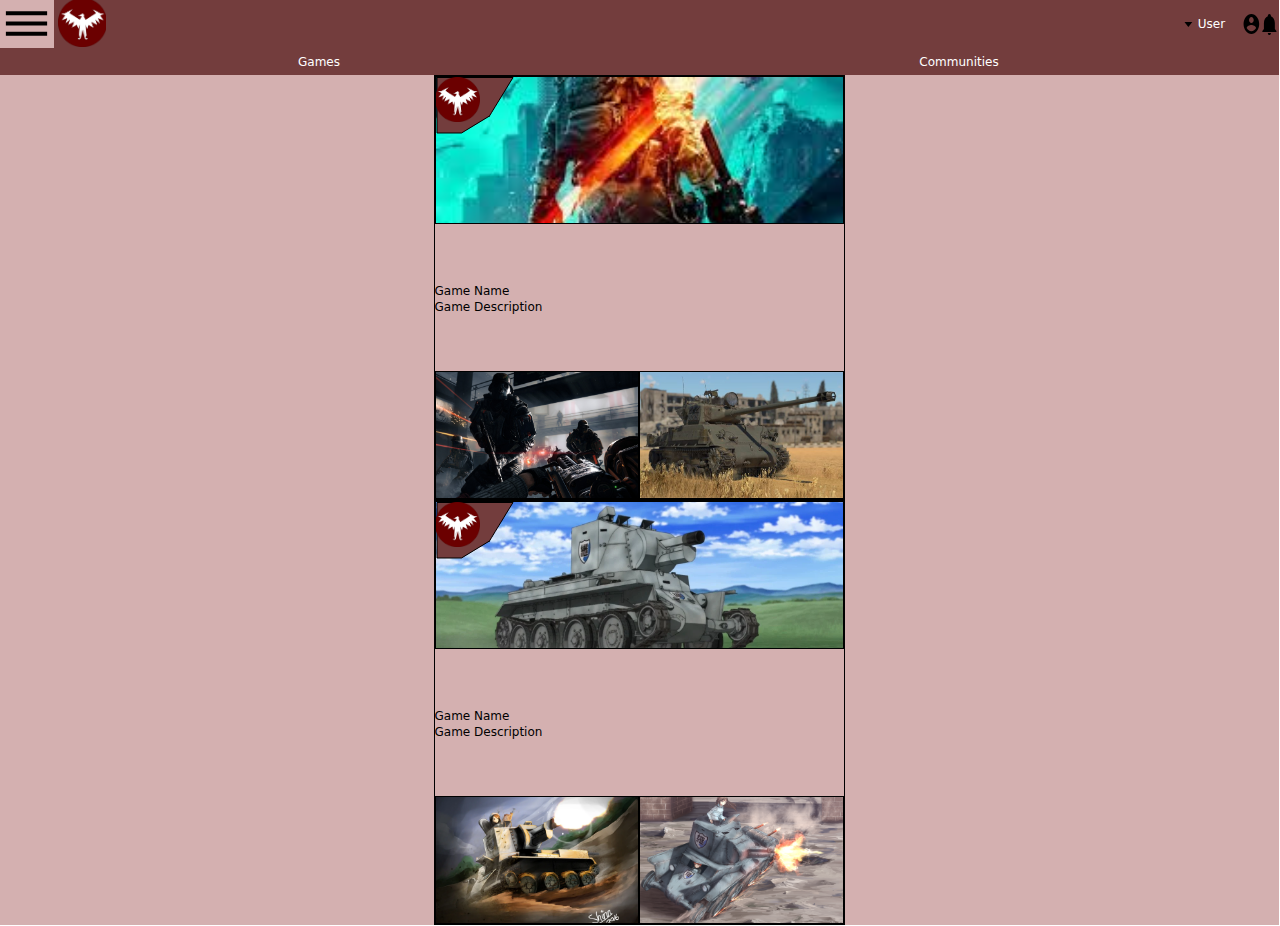
<file: site/index.html>
<!DOCTYPE html>
<html>

<head>
    <link href="https://fonts.googleapis.com/css?family=Inter&display=swap" rel="stylesheet" />
    <link href="output.css" rel="stylesheet" />
    <title>Document</title>
</head>

<body>
    <div class="md:w-full h-[926px] relative overflow-hidden bg-white ">
        <div class="md:w-full h-[49px] absolute left-[-1px] top-[-1px] bg-[#733d3d] grid grid-cols-2 grid-rows-1">
            <div class="place-self-start h-full w-[55px] bg-[#d4b0b0]">
                <a href="index.html"><img src="./images/v2_10.png"
                        class="w-12 h-[49px] absolute left-[59px] top-[-1px] object-cover" /></a>


                <svg width="55" height="49" viewBox="0 0 55 49" fill="none" xmlns="http://www.w3.org/2000/svg"
                    class="w-[55px] h-[49px] absolute left-0 top-0" preserveAspectRatio="none">
                    <path
                        d="M6.875 12.25H48.125V16.3333H6.875V12.25ZM6.875 22.4583H48.125V26.5417H6.875V22.4583ZM6.875 32.6667H48.125V36.75H6.875V32.6667Z"
                        fill="black"></path>
                </svg>
            </div>
            <div class="place-self-end h-full w-[100px] flex flex-row-reverse place-items-center justify-items-end"><a
                    href="games.html"></a>
                <svg width="24" height="24" viewBox="0 0 24 24" fill="none" xmlns="http://www.w3.org/2000/svg"
                    class="w-6 h-6  	 " preserveAspectRatio="none">
                    <path
                        d="M21 19V20H3V19L5 17V11C5 7.9 7.03 5.17 10 4.29C10 4.19 10 4.1 10 4C10 3.46957 10.2107 2.96086 10.5858 2.58579C10.9609 2.21071 11.4696 2 12 2C12.5304 2 13.0391 2.21071 13.4142 2.58579C13.7893 2.96086 14 3.46957 14 4C14 4.1 14 4.19 14 4.29C16.97 5.17 19 7.9 19 11V17L21 19ZM14 21C14 21.5304 13.7893 22.0391 13.4142 22.4142C13.0391 22.7893 12.5304 23 12 23C11.4696 23 10.9609 22.7893 10.5858 22.4142C10.2107 22.0391 10 21.5304 10 21"
                        fill="black"></path>
                </svg><svg width="24" height="24" viewBox="0 0 24 24" fill="none" xmlns="http://www.w3.org/2000/svg"
                    class="w-6 h-6 top-[16px]  " preserveAspectRatio="none">
                    <path
                        d="M12 19.2C9.5 19.2 7.29 17.92 6 16C6.03 14 10 12.9 12 12.9C14 12.9 17.97 14 18 16C16.71 17.92 14.5 19.2 12 19.2ZM12 5C12.7956 5 13.5587 5.31607 14.1213 5.87868C14.6839 6.44129 15 7.20435 15 8C15 8.79565 14.6839 9.55871 14.1213 10.1213C13.5587 10.6839 12.7956 11 12 11C11.2044 11 10.4413 10.6839 9.87868 10.1213C9.31607 9.55871 9 8.79565 9 8C9 7.20435 9.31607 6.44129 9.87868 5.87868C10.4413 5.31607 11.2044 5 12 5M12 2C10.6868 2 9.38642 2.25866 8.17317 2.7612C6.95991 3.26375 5.85752 4.00035 4.92893 4.92893C3.05357 6.8043 2 9.34784 2 12C2 14.6522 3.05357 17.1957 4.92893 19.0711C5.85752 19.9997 6.95991 20.7362 8.17317 21.2388C9.38642 21.7413 10.6868 22 12 22C14.6522 22 17.1957 20.9464 19.0711 19.0711C20.9464 17.1957 22 14.6522 22 12C22 6.47 17.5 2 12 2Z"
                        fill="black"></path>
                </svg>
                <p class="w-14 	d  text-xs text-left text-white">User</p>
                <svg width="24" height="24" viewBox="0 0 24 24" fill="none" xmlns="http://www.w3.org/2000/svg"
                    class="w-6 h-6	   " preserveAspectRatio="none">
                    <path d="M7 10L12 15L17 10H7Z" fill="black"></path>
                </svg>
            </div>
        </div>
        <div class="md:w-full h-[27px] absolute left-[-1px] top-12 bg-[#733d3d]  grid grid-cols-2 grid-rows-1">
            <a href="games.html" class=" place-self-center ">
                <p class="text-xs text-center text-white">Games</p>
            </a>
            <a href="communities.html" class="   place-self-center ">
                <p class="  text-pad text-xs text-right text-white">
                    Communities
                </p>
            </a>
        </div>
        <div
            class="md:w-full h-[850px] absolute left-[-1px] top-[75px] bg-[#d4b0b0] grid grid-cols-1 grid-rows-1 content-center ">
            <div class="w-[411px] h-full place-self-center ">

                <div
                    class="w-[411px] h-1/2  left-[7.5px]  bg-transparent border border-black grid grid-cols-2 grid-rows-2  ">
                    <div class="col-span-2   bg-transparent border border-black ">
                        <svg width="78" height="57" viewBox="0 0 78 57" fill="none" xmlns="http://www.w3.org/2000/svg"
                            class="absolute" preserveAspectRatio="none">
                            <path
                                d="M77 0.5C60.7339 27.0395 54.8678 36.6639 53.4468 39.0323L53.5 39C53.0224 39.7642 52.876 39.9836 53.4468 39.0323L25.5 56H1V0.5H77Z"
                                fill="#6B0000"></path>
                            <path
                                d="M77 0.5C60.7339 27.0395 54.8678 36.6639 53.4468 39.0323L53.5 39C53.0224 39.7642 52.876 39.9836 53.4468 39.0323L25.5 56H1V0.5H77Z"
                                fill="#733D3D"></path>
                            <path d="M77 0.5C54.2 37.7 51.8333 41.6667 53.5 39L25.5 56H1V0.5H77Z" stroke="black"></path>
                        </svg>
                        <img src="./images/v2_10.png" class="w-11 h-[45px] absolute  object-cover  " />
                        <a href="game.html"><img src="./images/images (1).jpg"
                                class=" w-full h-full object-cover" /><img></a>
                    </div>
                    <p
                        class="w-[145px] h-[29px]  left-1 top-[250px] text-xs text-left text-black col-span-2 place-self-center justify-self-start">
                        <span class="w-[145px] h-[29px] text-xs text-left text-black">Game Name</span><br /><span
                            class="w-[145px] h-[29px] text-xs text-left text-black">Game Description</span>
                    </p>
                    <div class="h-32  self-end  bg-transparent border border-black">
                        <img src="./images/ss_e140d6a6e5233eba62778a0809eb337d0ba73c51.1920x1080.jpg" class=" w-full h-full object-cover" /><img>
                    </div>
                    <div class="h-32  self-end   bg-transparent border border-black">
                        <img src="./images/apps.22737.14269956344183754.2a37eb97-af82-4eb7-88c7-57f67a2356ae.jpg" class=" w-full h-full object-cover" /><img>
                    </div>

                </div>

                <div
                    class="w-[411px] h-1/2  left-[7.5px]  bg-transparent border border-black grid grid-cols-2 grid-rows-2  ">
                    <div class="col-span-2   bg-transparent border border-black ">
                        <svg width="78" height="57" viewBox="0 0 78 57" fill="none" xmlns="http://www.w3.org/2000/svg"
                            class="absolute" preserveAspectRatio="none">
                            <path
                                d="M77 0.5C60.7339 27.0395 54.8678 36.6639 53.4468 39.0323L53.5 39C53.0224 39.7642 52.876 39.9836 53.4468 39.0323L25.5 56H1V0.5H77Z"
                                fill="#6B0000"></path>
                            <path
                                d="M77 0.5C60.7339 27.0395 54.8678 36.6639 53.4468 39.0323L53.5 39C53.0224 39.7642 52.876 39.9836 53.4468 39.0323L25.5 56H1V0.5H77Z"
                                fill="#733D3D"></path>
                            <path d="M77 0.5C54.2 37.7 51.8333 41.6667 53.5 39L25.5 56H1V0.5H77Z" stroke="black"></path>
                        </svg>
                        <img src="./images/v2_10.png" class="w-11 h-[45px] absolute  object-cover  " />
                        <img src="./images/wNuBvyP7vX7ENCgWYXDJQ4ZEals1VcqClsVFZSVAyfY.webp" class=" w-full h-full object-cover" /><img>
                    </div>
                    <p
                        class="w-[145px] h-[29px]  left-1 top-[250px] text-xs text-left text-black col-span-2 place-self-center justify-self-start">
                        <span class="w-[145px] h-[29px] text-xs text-left text-black">Game Name</span><br /><span
                            class="w-[145px] h-[29px] text-xs text-left text-black">Game Description</span>
                    </p>
                    <div class="h-32  self-end  bg-transparent border border-black">
                        <img src="./images/talokqd7w3d11.webp" class=" w-full h-full object-cover" /><img>
                    </div>
                    <div class="h-32  self-end   bg-transparent border border-black">
                        <img src="./images/e03r68po1bh51.webp" class=" w-full h-full object-cover" /><img>
                    </div>

                </div>

            </div>



        </div>



    </div>

</body>

</html>
</file>
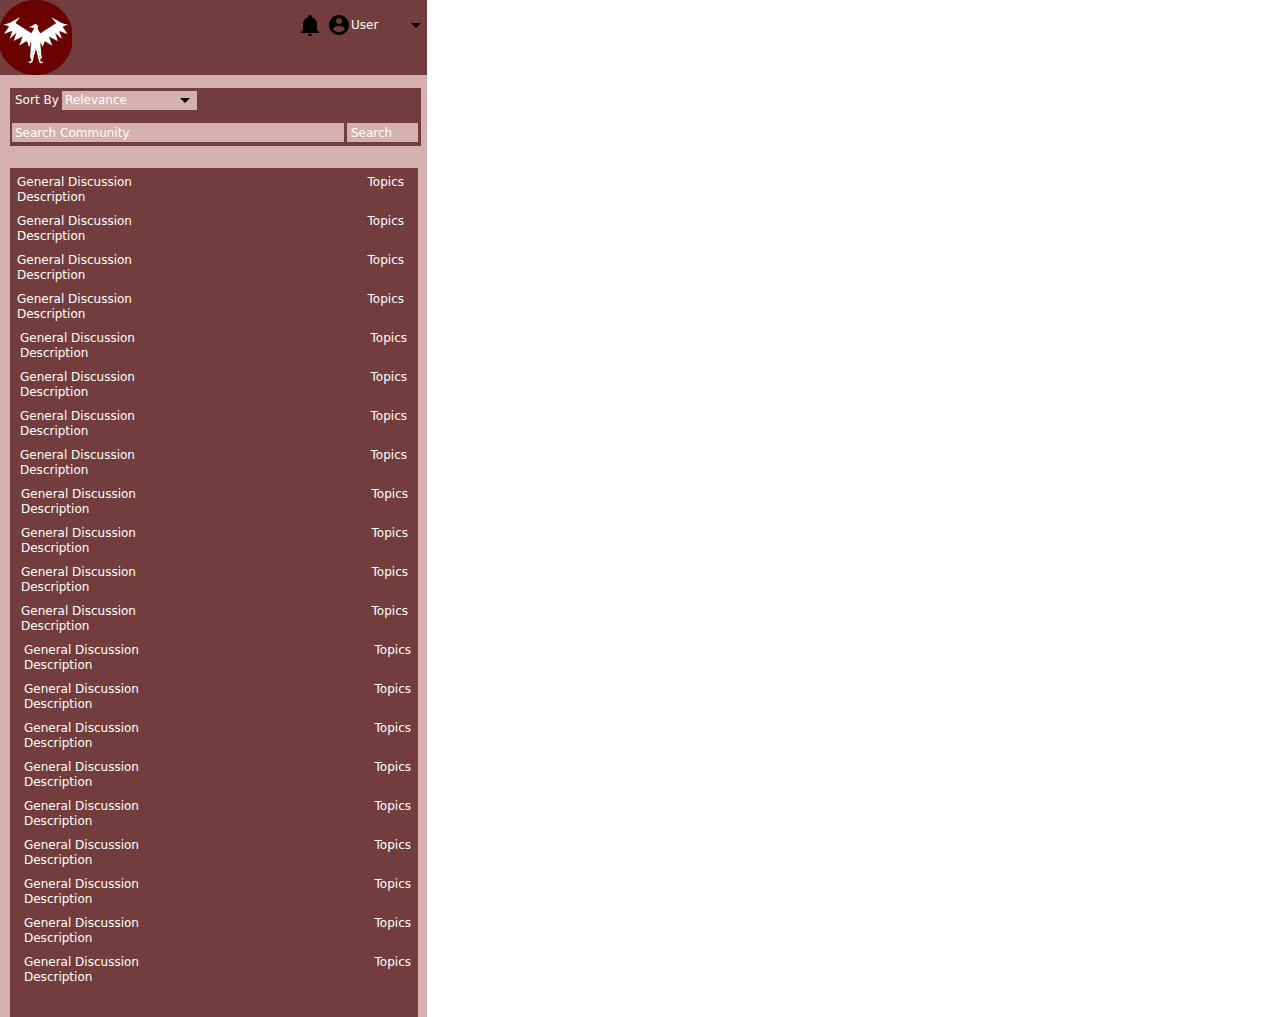
<file: site/communities.html>
<!DOCTYPE html>
<html>

<head>
    <link href="https://fonts.googleapis.com/css?family=Inter&display=swap" rel="stylesheet" />
    <link href="output.css" rel="stylesheet" />
    <title>Document</title>
</head>

<body>
        <div class="w-[428px] h-[1017px] relative overflow-hidden bg-white">
                <div class="w-[428px] h-[49px] absolute left-[-1px] top-[-1px] bg-[#733d3d]"></div>
                <div class="w-[428px] h-[27px] absolute left-[-1px] top-12 bg-[#733d3d]"></div>
                <a href="index.html"><img src="./images/v2_10.png" class="w-[73px] h-[75px] absolute left-[-1px] top-0 object-cover" /></a><svg width="24"
                    height="24" viewBox="0 0 24 24" fill="none" xmlns="http://www.w3.org/2000/svg"
                    class="w-6 h-6 absolute left-[298px] top-[13px]" preserveAspectRatio="none">
                    <path
                        d="M21 19V20H3V19L5 17V11C5 7.9 7.03 5.17 10 4.29C10 4.19 10 4.1 10 4C10 3.46957 10.2107 2.96086 10.5858 2.58579C10.9609 2.21071 11.4696 2 12 2C12.5304 2 13.0391 2.21071 13.4142 2.58579C13.7893 2.96086 14 3.46957 14 4C14 4.1 14 4.19 14 4.29C16.97 5.17 19 7.9 19 11V17L21 19ZM14 21C14 21.5304 13.7893 22.0391 13.4142 22.4142C13.0391 22.7893 12.5304 23 12 23C11.4696 23 10.9609 22.7893 10.5858 22.4142C10.2107 22.0391 10 21.5304 10 21"
                        fill="black"></path>
                </svg><svg width="24" height="24" viewBox="0 0 24 24" fill="none" xmlns="http://www.w3.org/2000/svg"
                    class="w-6 h-6 absolute left-[327px] top-[13px]" preserveAspectRatio="none">
                    <path
                        d="M12 19.2C9.5 19.2 7.29 17.92 6 16C6.03 14 10 12.9 12 12.9C14 12.9 17.97 14 18 16C16.71 17.92 14.5 19.2 12 19.2ZM12 5C12.7956 5 13.5587 5.31607 14.1213 5.87868C14.6839 6.44129 15 7.20435 15 8C15 8.79565 14.6839 9.55871 14.1213 10.1213C13.5587 10.6839 12.7956 11 12 11C11.2044 11 10.4413 10.6839 9.87868 10.1213C9.31607 9.55871 9 8.79565 9 8C9 7.20435 9.31607 6.44129 9.87868 5.87868C10.4413 5.31607 11.2044 5 12 5M12 2C10.6868 2 9.38642 2.25866 8.17317 2.7612C6.95991 3.26375 5.85752 4.00035 4.92893 4.92893C3.05357 6.8043 2 9.34784 2 12C2 14.6522 3.05357 17.1957 4.92893 19.0711C5.85752 19.9997 6.95991 20.7362 8.17317 21.2388C9.38642 21.7413 10.6868 22 12 22C14.6522 22 17.1957 20.9464 19.0711 19.0711C20.9464 17.1957 22 14.6522 22 12C22 6.47 17.5 2 12 2Z"
                        fill="black"></path>
                </svg>
                <p class="w-14 absolute left-[351px] top-[17px] text-xs text-left text-white">User</p>
                <svg width="24" height="24" viewBox="0 0 24 24" fill="none" xmlns="http://www.w3.org/2000/svg"
                    class="w-6 h-6 absolute left-[404px] top-[13px]" preserveAspectRatio="none">
                    <path d="M7 10L12 15L17 10H7Z" fill="black"></path>
                </svg>
                <div class="w-[428px] h-[1052px] absolute left-[-1px] top-[75px] bg-[#d4b0b0]"></div>
                <div class="w-[411px] h-[58px]">
                    <div class="w-[411px] h-[58px] absolute left-[9.5px] top-[87.5px] bg-[#733d3d]"></div>
                    <div class="w-[332px] h-[19px] absolute left-[11.5px] top-[122.5px] bg-[#d4b0b0]"></div>
                    <div class="w-[135px] h-[19px] absolute left-[61.5px] top-[90.5px] bg-[#d4b0b0]"></div>
                    <div class="w-[71px] h-[19px] absolute left-[346.5px] top-[122.5px] bg-[#d4b0b0]"></div>
                    <p class="w-14 absolute left-[351px] top-[125px] text-xs text-left text-white">Search</p>
                    <p class="w-[329px] absolute left-[15px] top-[125px] text-xs text-left text-white">
                        Search Community
                    </p>
                    <p class="w-[329px] absolute left-[15px] top-[92px] text-xs text-left text-white">Sort By</p>
                </div>
                <a href="community.html"><div class="w-[408px] h-[849px]">
                    <div class="w-[408px] h-[849px] absolute left-[9.5px] top-[167.5px] bg-[#733d3d]"></div>
                    <div class="w-[387px] h-[30px]">
                        <p class="w-[387px] absolute left-[17px] top-[174px] text-xs text-left text-white">
                            General Discussion
                        </p>
                        <p class="w-[131px] absolute left-[273px] top-[174px] text-xs text-right text-white">
                            Topics
                        </p>
                        <p class="w-[387px] absolute left-[17px] top-[189px] text-xs text-left text-white">
                            Description
                        </p>
                    </div>
                </a>
                    <div class="w-[387px] h-[30px]">
                        <p class="w-[387px] absolute left-[17px] top-[213px] text-xs text-left text-white">
                            General Discussion
                        </p>
                        <p class="w-[131px] absolute left-[273px] top-[213px] text-xs text-right text-white">
                            Topics
                        </p>
                        <p class="w-[387px] absolute left-[17px] top-[228px] text-xs text-left text-white">
                            Description
                        </p>
                    </div>
                    <div class="w-[387px] h-[30px]">
                        <p class="w-[387px] absolute left-[17px] top-[252px] text-xs text-left text-white">
                            General Discussion
                        </p>
                        <p class="w-[131px] absolute left-[273px] top-[252px] text-xs text-right text-white">
                            Topics
                        </p>
                        <p class="w-[387px] absolute left-[17px] top-[267px] text-xs text-left text-white">
                            Description
                        </p>
                    </div>
                    <div class="w-[387px] h-[30px]">
                        <p class="w-[387px] absolute left-[17px] top-[291px] text-xs text-left text-white">
                            General Discussion
                        </p>
                        <p class="w-[131px] absolute left-[273px] top-[291px] text-xs text-right text-white">
                            Topics
                        </p>
                        <p class="w-[387px] absolute left-[17px] top-[306px] text-xs text-left text-white">
                            Description
                        </p>
                    </div>
                    <div class="w-[387px] h-[30px]">
                        <p class="w-[387px] absolute left-5 top-[330px] text-xs text-left text-white">
                            General Discussion
                        </p>
                        <p class="w-[131px] absolute left-[276px] top-[330px] text-xs text-right text-white">
                            Topics
                        </p>
                        <p class="w-[387px] absolute left-5 top-[345px] text-xs text-left text-white">Description</p>
                    </div>
                    <div class="w-[387px] h-[30px]">
                        <p class="w-[387px] absolute left-5 top-[369px] text-xs text-left text-white">
                            General Discussion
                        </p>
                        <p class="w-[131px] absolute left-[276px] top-[369px] text-xs text-right text-white">
                            Topics
                        </p>
                        <p class="w-[387px] absolute left-5 top-96 text-xs text-left text-white">Description</p>
                    </div>
                    <div class="w-[387px] h-[30px]">
                        <p class="w-[387px] absolute left-5 top-[408px] text-xs text-left text-white">
                            General Discussion
                        </p>
                        <p class="w-[131px] absolute left-[276px] top-[408px] text-xs text-right text-white">
                            Topics
                        </p>
                        <p class="w-[387px] absolute left-5 top-[423px] text-xs text-left text-white">Description</p>
                    </div>
                    <div class="w-[387px] h-[30px]">
                        <p class="w-[387px] absolute left-5 top-[447px] text-xs text-left text-white">
                            General Discussion
                        </p>
                        <p class="w-[131px] absolute left-[276px] top-[447px] text-xs text-right text-white">
                            Topics
                        </p>
                        <p class="w-[387px] absolute left-5 top-[462px] text-xs text-left text-white">Description</p>
                    </div>
                    <div class="w-[387px] h-[30px]">
                        <p class="w-[387px] absolute left-[21px] top-[486px] text-xs text-left text-white">
                            General Discussion
                        </p>
                        <p class="w-[131px] absolute left-[277px] top-[486px] text-xs text-right text-white">
                            Topics
                        </p>
                        <p class="w-[387px] absolute left-[21px] top-[501px] text-xs text-left text-white">
                            Description
                        </p>
                    </div>
                    <div class="w-[387px] h-[30px]">
                        <p class="w-[387px] absolute left-[21px] top-[525px] text-xs text-left text-white">
                            General Discussion
                        </p>
                        <p class="w-[131px] absolute left-[277px] top-[525px] text-xs text-right text-white">
                            Topics
                        </p>
                        <p class="w-[387px] absolute left-[21px] top-[540px] text-xs text-left text-white">
                            Description
                        </p>
                    </div>
                    <div class="w-[387px] h-[30px]">
                        <p class="w-[387px] absolute left-[21px] top-[564px] text-xs text-left text-white">
                            General Discussion
                        </p>
                        <p class="w-[131px] absolute left-[277px] top-[564px] text-xs text-right text-white">
                            Topics
                        </p>
                        <p class="w-[387px] absolute left-[21px] top-[579px] text-xs text-left text-white">
                            Description
                        </p>
                    </div>
                    <div class="w-[387px] h-[30px]">
                        <p class="w-[387px] absolute left-[21px] top-[603px] text-xs text-left text-white">
                            General Discussion
                        </p>
                        <p class="w-[131px] absolute left-[277px] top-[603px] text-xs text-right text-white">
                            Topics
                        </p>
                        <p class="w-[387px] absolute left-[21px] top-[618px] text-xs text-left text-white">
                            Description
                        </p>
                    </div>
                    <div class="w-[387px] h-[30px]">
                        <p class="w-[387px] absolute left-6 top-[642px] text-xs text-left text-white">
                            General Discussion
                        </p>
                        <p class="w-[131px] absolute left-[280px] top-[642px] text-xs text-right text-white">
                            Topics
                        </p>
                        <p class="w-[387px] absolute left-6 top-[657px] text-xs text-left text-white">Description</p>
                    </div>
                    <div class="w-[387px] h-[30px]">
                        <p class="w-[387px] absolute left-6 top-[681px] text-xs text-left text-white">
                            General Discussion
                        </p>
                        <p class="w-[131px] absolute left-[280px] top-[681px] text-xs text-right text-white">
                            Topics
                        </p>
                        <p class="w-[387px] absolute left-6 top-[696px] text-xs text-left text-white">Description</p>
                    </div>
                    <div class="w-[387px] h-[30px]">
                        <p class="w-[387px] absolute left-6 top-[720px] text-xs text-left text-white">
                            General Discussion
                        </p>
                        <p class="w-[131px] absolute left-[280px] top-[720px] text-xs text-right text-white">
                            Topics
                        </p>
                        <p class="w-[387px] absolute left-6 top-[735px] text-xs text-left text-white">Description</p>
                    </div>
                    <div class="w-[387px] h-[30px]">
                        <p class="w-[387px] absolute left-6 top-[759px] text-xs text-left text-white">
                            General Discussion
                        </p>
                        <p class="w-[131px] absolute left-[280px] top-[759px] text-xs text-right text-white">
                            Topics
                        </p>
                        <p class="w-[387px] absolute left-6 top-[774px] text-xs text-left text-white">Description</p>
                    </div>
                    <div class="w-[387px] h-[30px]">
                        <p class="w-[387px] absolute left-6 top-[798px] text-xs text-left text-white">
                            General Discussion
                        </p>
                        <p class="w-[131px] absolute left-[280px] top-[798px] text-xs text-right text-white">
                            Topics
                        </p>
                        <p class="w-[387px] absolute left-6 top-[813px] text-xs text-left text-white">Description</p>
                    </div>
                    <div class="w-[387px] h-[30px]">
                        <p class="w-[387px] absolute left-6 top-[837px] text-xs text-left text-white">
                            General Discussion
                        </p>
                        <p class="w-[131px] absolute left-[280px] top-[837px] text-xs text-right text-white">
                            Topics
                        </p>
                        <p class="w-[387px] absolute left-6 top-[852px] text-xs text-left text-white">Description</p>
                    </div>
                    <div class="w-[387px] h-[30px]">
                        <p class="w-[387px] absolute left-6 top-[876px] text-xs text-left text-white">
                            General Discussion
                        </p>
                        <p class="w-[131px] absolute left-[280px] top-[876px] text-xs text-right text-white">
                            Topics
                        </p>
                        <p class="w-[387px] absolute left-6 top-[891px] text-xs text-left text-white">Description</p>
                    </div>
                    <div class="w-[387px] h-[30px]">
                        <p class="w-[387px] absolute left-6 top-[915px] text-xs text-left text-white">
                            General Discussion
                        </p>
                        <p class="w-[131px] absolute left-[280px] top-[915px] text-xs text-right text-white">
                            Topics
                        </p>
                        <p class="w-[387px] absolute left-6 top-[930px] text-xs text-left text-white">Description</p>
                    </div>
                    <div class="w-[387px] h-[30px]">
                        <p class="w-[387px] absolute left-6 top-[954px] text-xs text-left text-white">
                            General Discussion
                        </p>
                        <p class="w-[131px] absolute left-[280px] top-[954px] text-xs text-right text-white">
                            Topics
                        </p>
                        <p class="w-[387px] absolute left-6 top-[969px] text-xs text-left text-white">Description</p>
                    </div>
                </div>
                <svg width="24" height="24" viewBox="0 0 24 24" fill="none" xmlns="http://www.w3.org/2000/svg"
                    class="w-6 h-6 absolute left-[173px] top-[88px]" preserveAspectRatio="none">
                    <path d="M7 10L12 15L17 10H7Z" fill="black"></path>
                </svg>
                <p class="w-[113px] absolute left-[65px] top-[92px] text-xs text-left text-white">Relevance</p>
            </div>
</body>
</file>
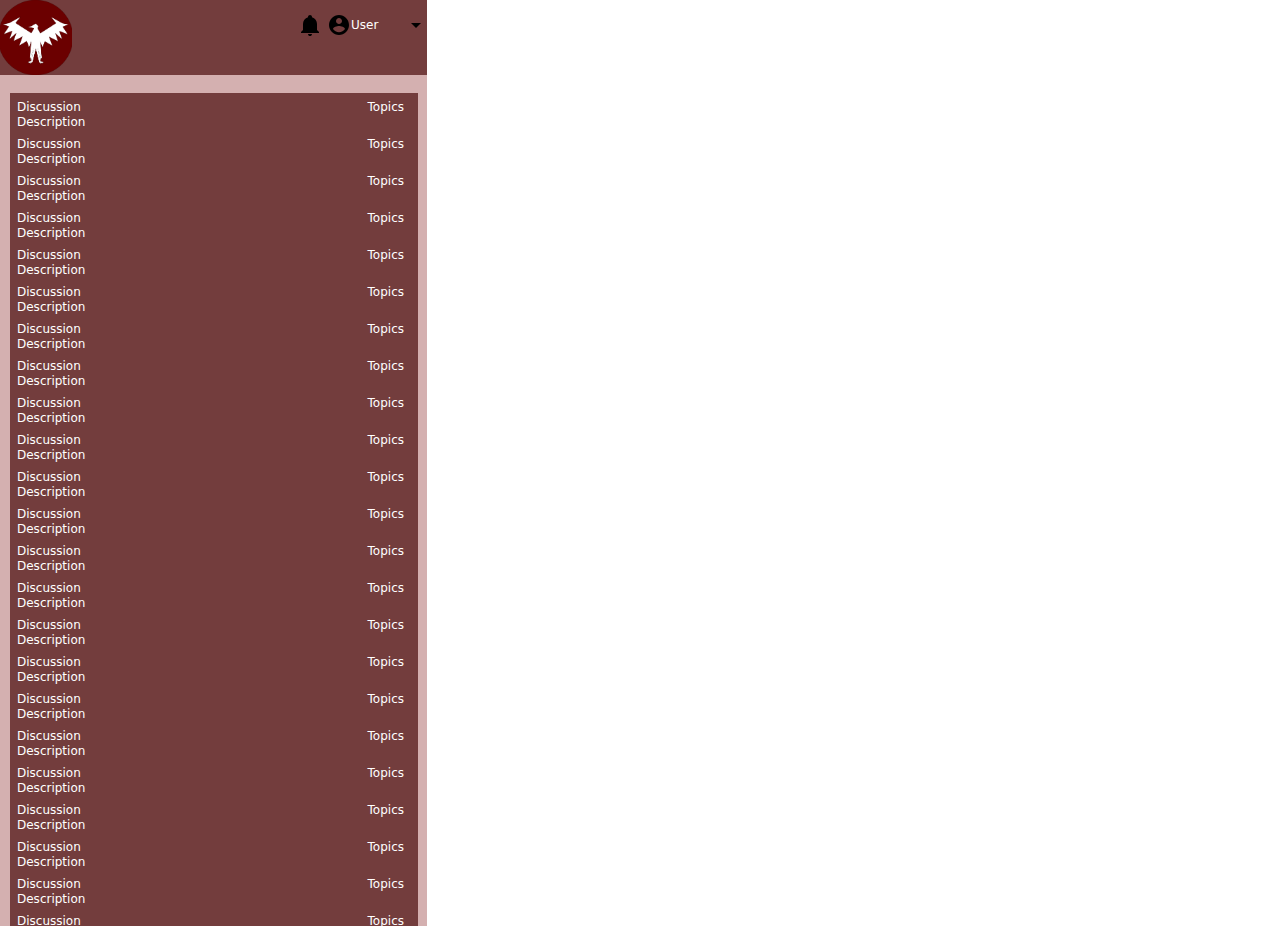
<file: site/community.html>
<!DOCTYPE html>
<html>

<head>
    <link href="https://fonts.googleapis.com/css?family=Inter&display=swap" rel="stylesheet" />
    <link href="output.css" rel="stylesheet" />
    <title>Document</title>
</head>
<div class="w-[428px] h-[926px] relative overflow-hidden bg-white">
        <div class="w-[428px] h-[1442px] absolute left-[-1px] top-[-1px] bg-[#d4b0b0]"></div>
        <div class="w-[428px] h-[49px] absolute left-[-1px] top-[-1px] bg-[#733d3d]"></div>
        <div class="w-[428px] h-[27px] absolute left-[-1px] top-12 bg-[#733d3d]"></div>
        <a href="index.html"><img src="./images/v2_10.png" class="w-[73px] h-[75px] absolute left-[-1px] top-0 object-cover" /></a><svg width="24"
            height="24" viewBox="0 0 24 24" fill="none" xmlns="http://www.w3.org/2000/svg"
            class="w-6 h-6 absolute left-[298px] top-[13px]" preserveAspectRatio="none">
            <path
                d="M21 19V20H3V19L5 17V11C5 7.9 7.03 5.17 10 4.29C10 4.19 10 4.1 10 4C10 3.46957 10.2107 2.96086 10.5858 2.58579C10.9609 2.21071 11.4696 2 12 2C12.5304 2 13.0391 2.21071 13.4142 2.58579C13.7893 2.96086 14 3.46957 14 4C14 4.1 14 4.19 14 4.29C16.97 5.17 19 7.9 19 11V17L21 19ZM14 21C14 21.5304 13.7893 22.0391 13.4142 22.4142C13.0391 22.7893 12.5304 23 12 23C11.4696 23 10.9609 22.7893 10.5858 22.4142C10.2107 22.0391 10 21.5304 10 21"
                fill="black"></path>
        </svg><svg width="24" height="24" viewBox="0 0 24 24" fill="none" xmlns="http://www.w3.org/2000/svg"
            class="w-6 h-6 absolute left-[327px] top-[13px]" preserveAspectRatio="none">
            <path
                d="M12 19.2C9.5 19.2 7.29 17.92 6 16C6.03 14 10 12.9 12 12.9C14 12.9 17.97 14 18 16C16.71 17.92 14.5 19.2 12 19.2ZM12 5C12.7956 5 13.5587 5.31607 14.1213 5.87868C14.6839 6.44129 15 7.20435 15 8C15 8.79565 14.6839 9.55871 14.1213 10.1213C13.5587 10.6839 12.7956 11 12 11C11.2044 11 10.4413 10.6839 9.87868 10.1213C9.31607 9.55871 9 8.79565 9 8C9 7.20435 9.31607 6.44129 9.87868 5.87868C10.4413 5.31607 11.2044 5 12 5M12 2C10.6868 2 9.38642 2.25866 8.17317 2.7612C6.95991 3.26375 5.85752 4.00035 4.92893 4.92893C3.05357 6.8043 2 9.34784 2 12C2 14.6522 3.05357 17.1957 4.92893 19.0711C5.85752 19.9997 6.95991 20.7362 8.17317 21.2388C9.38642 21.7413 10.6868 22 12 22C14.6522 22 17.1957 20.9464 19.0711 19.0711C20.9464 17.1957 22 14.6522 22 12C22 6.47 17.5 2 12 2Z"
                fill="black"></path>
        </svg>
        <p class="w-14 absolute left-[351px] top-[17px] text-xs text-left text-white">User</p>
        <svg width="24" height="24" viewBox="0 0 24 24" fill="none" xmlns="http://www.w3.org/2000/svg"
            class="w-6 h-6 absolute left-[404px] top-[13px]" preserveAspectRatio="none">
            <path d="M7 10L12 15L17 10H7Z" fill="black"></path>
        </svg>
        <div class="w-[408px] h-[887px]">
            <div class="w-[408px] h-[849px] absolute left-[9.5px] top-[92.5px] bg-[#733d3d]"></div>
            <a href="discussion.html"> <div class="w-[387px] h-[30px]">
                <p class="w-[387px] absolute left-[17px] top-[99px] text-xs text-left text-white">
                    Discussion
                </p>
                <p class="w-[131px] absolute left-[273px] top-[99px] text-xs text-right text-white">Topics</p>
                <p class="w-[387px] absolute left-[17px] top-[114px] text-xs text-left text-white">
                    Description
                </p>
            </div>
        </a>
            <div class="w-[387px] h-[30px]">
                <p class="w-[387px] absolute left-[17px] top-[136px] text-xs text-left text-white">
                    Discussion
                </p>
                <p class="w-[131px] absolute left-[273px] top-[136px] text-xs text-right text-white">
                    Topics
                </p>
                <p class="w-[387px] absolute left-[17px] top-[151px] text-xs text-left text-white">
                    Description
                </p>
            </div>
            <div class="w-[387px] h-[30px]">
                <p class="w-[387px] absolute left-[17px] top-[173px] text-xs text-left text-white">
                    Discussion
                </p>
                <p class="w-[131px] absolute left-[273px] top-[173px] text-xs text-right text-white">
                    Topics
                </p>
                <p class="w-[387px] absolute left-[17px] top-[188px] text-xs text-left text-white">
                    Description
                </p>
            </div>
            <div class="w-[387px] h-[30px]">
                <p class="w-[387px] absolute left-[17px] top-[210px] text-xs text-left text-white">
                    Discussion
                </p>
                <p class="w-[131px] absolute left-[273px] top-[210px] text-xs text-right text-white">
                    Topics
                </p>
                <p class="w-[387px] absolute left-[17px] top-[225px] text-xs text-left text-white">
                    Description
                </p>
            </div>
            <div class="w-[387px] h-[30px]">
                <p class="w-[387px] absolute left-[17px] top-[247px] text-xs text-left text-white">
                    Discussion
                </p>
                <p class="w-[131px] absolute left-[273px] top-[247px] text-xs text-right text-white">
                    Topics
                </p>
                <p class="w-[387px] absolute left-[17px] top-[262px] text-xs text-left text-white">
                    Description
                </p>
            </div>
            <div class="w-[387px] h-[30px]">
                <p class="w-[387px] absolute left-[17px] top-[284px] text-xs text-left text-white">
                    Discussion
                </p>
                <p class="w-[131px] absolute left-[273px] top-[284px] text-xs text-right text-white">
                    Topics
                </p>
                <p class="w-[387px] absolute left-[17px] top-[299px] text-xs text-left text-white">
                    Description
                </p>
            </div>
            <div class="w-[387px] h-[30px]">
                <p class="w-[387px] absolute left-[17px] top-[321px] text-xs text-left text-white">
                    Discussion
                </p>
                <p class="w-[131px] absolute left-[273px] top-[321px] text-xs text-right text-white">
                    Topics
                </p>
                <p class="w-[387px] absolute left-[17px] top-[336px] text-xs text-left text-white">
                    Description
                </p>
            </div>
            <div class="w-[387px] h-[30px]">
                <p class="w-[387px] absolute left-[17px] top-[358px] text-xs text-left text-white">
                    Discussion
                </p>
                <p class="w-[131px] absolute left-[273px] top-[358px] text-xs text-right text-white">
                    Topics
                </p>
                <p class="w-[387px] absolute left-[17px] top-[373px] text-xs text-left text-white">
                    Description
                </p>
            </div>
            <div class="w-[387px] h-[30px]">
                <p class="w-[387px] absolute left-[17px] top-[395px] text-xs text-left text-white">
                    Discussion
                </p>
                <p class="w-[131px] absolute left-[273px] top-[395px] text-xs text-right text-white">
                    Topics
                </p>
                <p class="w-[387px] absolute left-[17px] top-[410px] text-xs text-left text-white">
                    Description
                </p>
            </div>
            <div class="w-[387px] h-[30px]">
                <p class="w-[387px] absolute left-[17px] top-[432px] text-xs text-left text-white">
                    Discussion
                </p>
                <p class="w-[131px] absolute left-[273px] top-[432px] text-xs text-right text-white">
                    Topics
                </p>
                <p class="w-[387px] absolute left-[17px] top-[447px] text-xs text-left text-white">
                    Description
                </p>
            </div>
            <div class="w-[387px] h-[30px]">
                <p class="w-[387px] absolute left-[17px] top-[469px] text-xs text-left text-white">
                    Discussion
                </p>
                <p class="w-[131px] absolute left-[273px] top-[469px] text-xs text-right text-white">
                    Topics
                </p>
                <p class="w-[387px] absolute left-[17px] top-[484px] text-xs text-left text-white">
                    Description
                </p>
            </div>
            <div class="w-[387px] h-[30px]">
                <p class="w-[387px] absolute left-[17px] top-[506px] text-xs text-left text-white">
                    Discussion
                </p>
                <p class="w-[131px] absolute left-[273px] top-[506px] text-xs text-right text-white">
                    Topics
                </p>
                <p class="w-[387px] absolute left-[17px] top-[521px] text-xs text-left text-white">
                    Description
                </p>
            </div>
            <div class="w-[387px] h-[30px]">
                <p class="w-[387px] absolute left-[17px] top-[543px] text-xs text-left text-white">
                    Discussion
                </p>
                <p class="w-[131px] absolute left-[273px] top-[543px] text-xs text-right text-white">
                    Topics
                </p>
                <p class="w-[387px] absolute left-[17px] top-[558px] text-xs text-left text-white">
                    Description
                </p>
            </div>
            <div class="w-[387px] h-[30px]">
                <p class="w-[387px] absolute left-[17px] top-[580px] text-xs text-left text-white">
                    Discussion
                </p>
                <p class="w-[131px] absolute left-[273px] top-[580px] text-xs text-right text-white">
                    Topics
                </p>
                <p class="w-[387px] absolute left-[17px] top-[595px] text-xs text-left text-white">
                    Description
                </p>
            </div>
            <div class="w-[387px] h-[30px]">
                <p class="w-[387px] absolute left-[17px] top-[617px] text-xs text-left text-white">
                    Discussion
                </p>
                <p class="w-[131px] absolute left-[273px] top-[617px] text-xs text-right text-white">
                    Topics
                </p>
                <p class="w-[387px] absolute left-[17px] top-[632px] text-xs text-left text-white">
                    Description
                </p>
            </div>
            <div class="w-[387px] h-[30px]">
                <p class="w-[387px] absolute left-[17px] top-[654px] text-xs text-left text-white">
                    Discussion
                </p>
                <p class="w-[131px] absolute left-[273px] top-[654px] text-xs text-right text-white">
                    Topics
                </p>
                <p class="w-[387px] absolute left-[17px] top-[669px] text-xs text-left text-white">
                    Description
                </p>
            </div>
            <div class="w-[387px] h-[30px]">
                <p class="w-[387px] absolute left-[17px] top-[691px] text-xs text-left text-white">
                    Discussion
                </p>
                <p class="w-[131px] absolute left-[273px] top-[691px] text-xs text-right text-white">
                    Topics
                </p>
                <p class="w-[387px] absolute left-[17px] top-[706px] text-xs text-left text-white">
                    Description
                </p>
            </div>
            <div class="w-[387px] h-[30px]">
                <p class="w-[387px] absolute left-[17px] top-[728px] text-xs text-left text-white">
                    Discussion
                </p>
                <p class="w-[131px] absolute left-[273px] top-[728px] text-xs text-right text-white">
                    Topics
                </p>
                <p class="w-[387px] absolute left-[17px] top-[743px] text-xs text-left text-white">
                    Description
                </p>
            </div>
            <div class="w-[387px] h-[30px]">
                <p class="w-[387px] absolute left-[17px] top-[765px] text-xs text-left text-white">
                    Discussion
                </p>
                <p class="w-[131px] absolute left-[273px] top-[765px] text-xs text-right text-white">
                    Topics
                </p>
                <p class="w-[387px] absolute left-[17px] top-[780px] text-xs text-left text-white">
                    Description
                </p>
            </div>
            <div class="w-[387px] h-[30px]">
                <p class="w-[387px] absolute left-[17px] top-[802px] text-xs text-left text-white">
                    Discussion
                </p>
                <p class="w-[131px] absolute left-[273px] top-[802px] text-xs text-right text-white">
                    Topics
                </p>
                <p class="w-[387px] absolute left-[17px] top-[817px] text-xs text-left text-white">
                    Description
                </p>
            </div>
            <div class="w-[387px] h-[30px]">
                <p class="w-[387px] absolute left-[17px] top-[839px] text-xs text-left text-white">
                    Discussion
                </p>
                <p class="w-[131px] absolute left-[273px] top-[839px] text-xs text-right text-white">
                    Topics
                </p>
                <p class="w-[387px] absolute left-[17px] top-[854px] text-xs text-left text-white">
                    Description
                </p>
            </div>
            <div class="w-[387px] h-[30px]">
                <p class="w-[387px] absolute left-[17px] top-[876px] text-xs text-left text-white">
                    Discussion
                </p>
                <p class="w-[131px] absolute left-[273px] top-[876px] text-xs text-right text-white">
                    Topics
                </p>
                <p class="w-[387px] absolute left-[17px] top-[891px] text-xs text-left text-white">
                    Description
                </p>
            </div>
            <div class="w-[387px] h-[30px]">
                <p class="w-[387px] absolute left-[17px] top-[913px] text-xs text-left text-white">
                    Discussion
                </p>
                <p class="w-[131px] absolute left-[273px] top-[913px] text-xs text-right text-white">
                    Topics
                </p>
                <p class="w-[387px] absolute left-[17px] top-[928px] text-xs text-left text-white">
                    Description
                </p>
            </div>
            <div class="w-[387px] h-[30px]">
                <p class="w-[387px] absolute left-[17px] top-[950px] text-xs text-left text-white">
                    Discussion
                </p>
                <p class="w-[131px] absolute left-[273px] top-[950px] text-xs text-right text-white">
                    Topics
                </p>
                <p class="w-[387px] absolute left-[17px] top-[965px] text-xs text-left text-white">
                    Description
                </p>
            </div>
        </div>
    </div>
</body>
</html>
</file>
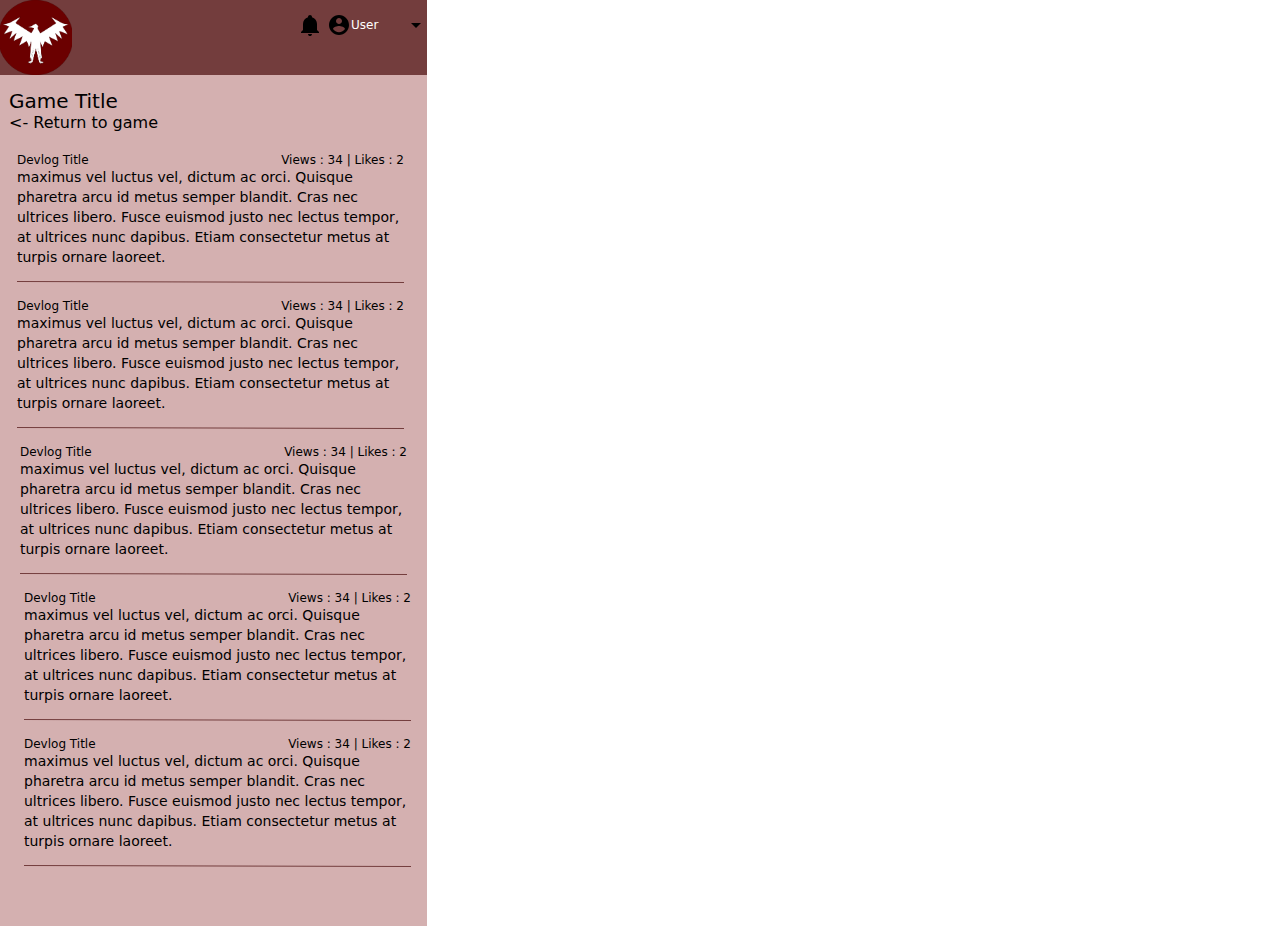
<file: site/devlog.html>
<!DOCTYPE html>
<html>

<head>
    <link href="https://fonts.googleapis.com/css?family=Inter&display=swap" rel="stylesheet" />
    <link href="output.css" rel="stylesheet" />
    <title>Document</title>
</head>

<body>
    <div class="w-[428px] h-[926px] relative overflow-hidden bg-white">
        <div class="w-[428px] h-[49px] absolute left-[-1px] top-[-1px] bg-[#733d3d]"></div>
        <div class="w-[428px] h-[27px] absolute left-[-1px] top-12 bg-[#733d3d]"></div>
        <a href="index.html"><img src="./images/v2_10.png" class="w-[73px] h-[75px] absolute left-[-1px] top-0 object-cover" /></a><svg width="24"
            height="24" viewBox="0 0 24 24" fill="none" xmlns="http://www.w3.org/2000/svg"
            class="w-6 h-6 absolute left-[298px] top-[13px]" preserveAspectRatio="none">
            <path
                d="M21 19V20H3V19L5 17V11C5 7.9 7.03 5.17 10 4.29C10 4.19 10 4.1 10 4C10 3.46957 10.2107 2.96086 10.5858 2.58579C10.9609 2.21071 11.4696 2 12 2C12.5304 2 13.0391 2.21071 13.4142 2.58579C13.7893 2.96086 14 3.46957 14 4C14 4.1 14 4.19 14 4.29C16.97 5.17 19 7.9 19 11V17L21 19ZM14 21C14 21.5304 13.7893 22.0391 13.4142 22.4142C13.0391 22.7893 12.5304 23 12 23C11.4696 23 10.9609 22.7893 10.5858 22.4142C10.2107 22.0391 10 21.5304 10 21"
                fill="black"></path>
        </svg><svg width="24" height="24" viewBox="0 0 24 24" fill="none" xmlns="http://www.w3.org/2000/svg"
            class="w-6 h-6 absolute left-[327px] top-[13px]" preserveAspectRatio="none">
            <path
                d="M12 19.2C9.5 19.2 7.29 17.92 6 16C6.03 14 10 12.9 12 12.9C14 12.9 17.97 14 18 16C16.71 17.92 14.5 19.2 12 19.2ZM12 5C12.7956 5 13.5587 5.31607 14.1213 5.87868C14.6839 6.44129 15 7.20435 15 8C15 8.79565 14.6839 9.55871 14.1213 10.1213C13.5587 10.6839 12.7956 11 12 11C11.2044 11 10.4413 10.6839 9.87868 10.1213C9.31607 9.55871 9 8.79565 9 8C9 7.20435 9.31607 6.44129 9.87868 5.87868C10.4413 5.31607 11.2044 5 12 5M12 2C10.6868 2 9.38642 2.25866 8.17317 2.7612C6.95991 3.26375 5.85752 4.00035 4.92893 4.92893C3.05357 6.8043 2 9.34784 2 12C2 14.6522 3.05357 17.1957 4.92893 19.0711C5.85752 19.9997 6.95991 20.7362 8.17317 21.2388C9.38642 21.7413 10.6868 22 12 22C14.6522 22 17.1957 20.9464 19.0711 19.0711C20.9464 17.1957 22 14.6522 22 12C22 6.47 17.5 2 12 2Z"
                fill="black"></path>
        </svg>
        <p class="w-14 absolute left-[351px] top-[17px] text-xs text-left text-white">User</p>
        <svg width="24" height="24" viewBox="0 0 24 24" fill="none" xmlns="http://www.w3.org/2000/svg"
            class="w-6 h-6 absolute left-[404px] top-[13px]" preserveAspectRatio="none">
            <path d="M7 10L12 15L17 10H7Z" fill="black"></path>
        </svg>
        <div class="w-[428px] h-[1052px] absolute left-[-1px] top-[75px] bg-[#d4b0b0]"></div>
        <p class="w-[292px] h-6 absolute left-[9px] top-[87px] text-xl text-left text-black">
            Game Title
        </p>
        <p class="w-[292px] h-6 absolute left-[9px] top-[111px] text-base text-left text-black">
            &#x3C;- Return to game
        </p>
        <div class="w-[387px] h-[134px]">
            <p class="w-[387px] absolute left-[17px] top-[152px] text-xs text-left text-black">
                Devlog Title
            </p>
            <p class="w-[131px] absolute left-[273px] top-[152px] text-xs text-right text-black">
                Views : 34 | Likes : 2
            </p>
            <p class="w-[387px] absolute left-[17px] top-[167px] text-sm text-left text-black">
                <span class="w-[387px] text-sm text-left text-black">maximus vel luctus vel, dictum ac orci. Quisque
                    pharetra arcu id metus semper blandit. Cras
                    nec ultrices libero. Fusce euismod justo nec lectus tempor, at ultrices nunc dapibus. Etiam
                    consectetur metus at turpis ornare laoreet. </span><br /><span
                    class="w-[387px] text-sm text-left text-black"> </span><br />
            </p>
            <svg width="388" height="2" viewBox="0 0 388 2" fill="none" xmlns="http://www.w3.org/2000/svg"
                class="absolute left-[16.5px] top-[280.5px]" preserveAspectRatio="none">
                <line x1="0.00129199" y1="0.500002" x2="387.001" y2="1.5" stroke="#733D3D"></line>
            </svg>
        </div>
        <div class="w-[387px] h-[134px]">
            <p class="w-[387px] absolute left-[17px] top-[298px] text-xs text-left text-black">
                Devlog Title
            </p>
            <p class="w-[131px] absolute left-[273px] top-[298px] text-xs text-right text-black">
                Views : 34 | Likes : 2
            </p>
            <p class="w-[387px] absolute left-[17px] top-[313px] text-sm text-left text-black">
                <span class="w-[387px] text-sm text-left text-black">maximus vel luctus vel, dictum ac orci. Quisque
                    pharetra arcu id metus semper blandit. Cras
                    nec ultrices libero. Fusce euismod justo nec lectus tempor, at ultrices nunc dapibus. Etiam
                    consectetur metus at turpis ornare laoreet. </span><br /><span
                    class="w-[387px] text-sm text-left text-black"> </span><br />
            </p>
            <svg width="388" height="2" viewBox="0 0 388 2" fill="none" xmlns="http://www.w3.org/2000/svg"
                class="absolute left-[16.5px] top-[426.5px]" preserveAspectRatio="none">
                <line x1="0.00129199" y1="0.500002" x2="387.001" y2="1.5" stroke="#733D3D"></line>
            </svg>
        </div>
        <div class="w-[387px] h-[134px]">
            <p class="w-[387px] absolute left-5 top-[444px] text-xs text-left text-black">Devlog Title</p>
            <p class="w-[131px] absolute left-[276px] top-[444px] text-xs text-right text-black">
                Views : 34 | Likes : 2
            </p>
            <p class="w-[387px] absolute left-5 top-[459px] text-sm text-left text-black">
                <span class="w-[387px] text-sm text-left text-black">maximus vel luctus vel, dictum ac orci. Quisque
                    pharetra arcu id metus semper blandit. Cras
                    nec ultrices libero. Fusce euismod justo nec lectus tempor, at ultrices nunc dapibus. Etiam
                    consectetur metus at turpis ornare laoreet. </span><br /><span
                    class="w-[387px] text-sm text-left text-black"> </span><br />
            </p>
            <svg width="388" height="2" viewBox="0 0 388 2" fill="none" xmlns="http://www.w3.org/2000/svg"
                class="absolute left-[19.5px] top-[572.5px]" preserveAspectRatio="none">
                <line x1="0.00129199" y1="0.500002" x2="387.001" y2="1.5" stroke="#733D3D"></line>
            </svg>
        </div>
        <div class="w-[387px] h-[134px]">
            <p class="w-[387px] absolute left-6 top-[590px] text-xs text-left text-black">Devlog Title</p>
            <p class="w-[131px] absolute left-[280px] top-[590px] text-xs text-right text-black">
                Views : 34 | Likes : 2
            </p>
            <p class="w-[387px] absolute left-6 top-[605px] text-sm text-left text-black">
                <span class="w-[387px] text-sm text-left text-black">maximus vel luctus vel, dictum ac orci. Quisque
                    pharetra arcu id metus semper blandit. Cras
                    nec ultrices libero. Fusce euismod justo nec lectus tempor, at ultrices nunc dapibus. Etiam
                    consectetur metus at turpis ornare laoreet. </span><br /><span
                    class="w-[387px] text-sm text-left text-black"> </span><br />
            </p>
            <svg width="388" height="2" viewBox="0 0 388 2" fill="none" xmlns="http://www.w3.org/2000/svg"
                class="absolute left-[23.5px] top-[718.5px]" preserveAspectRatio="none">
                <line x1="0.00129199" y1="0.500002" x2="387.001" y2="1.5" stroke="#733D3D"></line>
            </svg>
        </div>
        <div class="w-[387px] h-[134px]">
            <p class="w-[387px] absolute left-6 top-[736px] text-xs text-left text-black">Devlog Title</p>
            <p class="w-[131px] absolute left-[280px] top-[736px] text-xs text-right text-black">
                Views : 34 | Likes : 2
            </p>
            <p class="w-[387px] absolute left-6 top-[751px] text-sm text-left text-black">
                <span class="w-[387px] text-sm text-left text-black">maximus vel luctus vel, dictum ac orci. Quisque
                    pharetra arcu id metus semper blandit. Cras
                    nec ultrices libero. Fusce euismod justo nec lectus tempor, at ultrices nunc dapibus. Etiam
                    consectetur metus at turpis ornare laoreet. </span><br /><span
                    class="w-[387px] text-sm text-left text-black"> </span><br />
            </p>
            <svg width="388" height="2" viewBox="0 0 388 2" fill="none" xmlns="http://www.w3.org/2000/svg"
                class="absolute left-[23.5px] top-[864.5px]" preserveAspectRatio="none">
                <line x1="0.00129199" y1="0.500002" x2="387.001" y2="1.5" stroke="#733D3D"></line>
            </svg>
        </div>
    </div>
</body>

</html>
</file>
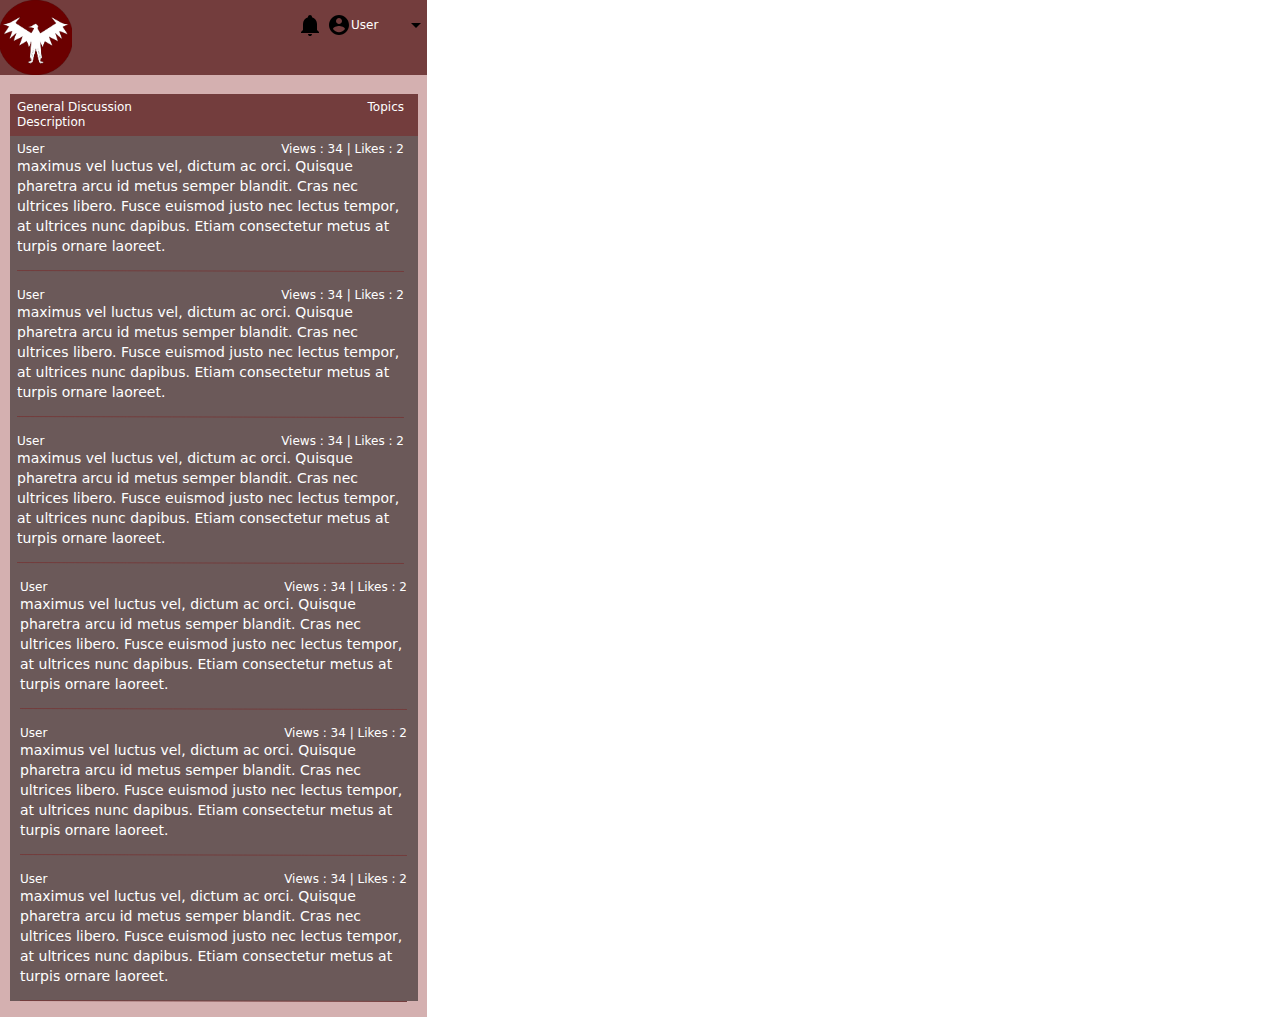
<file: site/discussion.html>
<!DOCTYPE html>
<html>

<head>
    <link href="https://fonts.googleapis.com/css?family=Inter&display=swap" rel="stylesheet" />
    <link href="output.css" rel="stylesheet" />
    <title>Document</title>
</head>

<body>
    <div class="w-[428px] h-[1017px] relative overflow-hidden bg-white">
        <div class="w-[428px] h-[1442px] absolute left-[-1px] top-[-1px] bg-[#d4b0b0]"></div>
        <div class="w-[428px] h-[49px] absolute left-[-1px] top-[-1px] bg-[#733d3d]"></div>
        <div class="w-[428px] h-[27px] absolute left-[-1px] top-12 bg-[#733d3d]"></div>
        <a href="index.html"><img src="./images/v2_10.png" class="w-[73px] h-[75px] absolute left-[-1px] top-0 object-cover" /></a><svg width="24"
            height="24" viewBox="0 0 24 24" fill="none" xmlns="http://www.w3.org/2000/svg"
            class="w-6 h-6 absolute left-[298px] top-[13px]" preserveAspectRatio="none">
            <path
                d="M21 19V20H3V19L5 17V11C5 7.9 7.03 5.17 10 4.29C10 4.19 10 4.1 10 4C10 3.46957 10.2107 2.96086 10.5858 2.58579C10.9609 2.21071 11.4696 2 12 2C12.5304 2 13.0391 2.21071 13.4142 2.58579C13.7893 2.96086 14 3.46957 14 4C14 4.1 14 4.19 14 4.29C16.97 5.17 19 7.9 19 11V17L21 19ZM14 21C14 21.5304 13.7893 22.0391 13.4142 22.4142C13.0391 22.7893 12.5304 23 12 23C11.4696 23 10.9609 22.7893 10.5858 22.4142C10.2107 22.0391 10 21.5304 10 21"
                fill="black"></path>
        </svg><svg width="24" height="24" viewBox="0 0 24 24" fill="none" xmlns="http://www.w3.org/2000/svg"
            class="w-6 h-6 absolute left-[327px] top-[13px]" preserveAspectRatio="none">
            <path
                d="M12 19.2C9.5 19.2 7.29 17.92 6 16C6.03 14 10 12.9 12 12.9C14 12.9 17.97 14 18 16C16.71 17.92 14.5 19.2 12 19.2ZM12 5C12.7956 5 13.5587 5.31607 14.1213 5.87868C14.6839 6.44129 15 7.20435 15 8C15 8.79565 14.6839 9.55871 14.1213 10.1213C13.5587 10.6839 12.7956 11 12 11C11.2044 11 10.4413 10.6839 9.87868 10.1213C9.31607 9.55871 9 8.79565 9 8C9 7.20435 9.31607 6.44129 9.87868 5.87868C10.4413 5.31607 11.2044 5 12 5M12 2C10.6868 2 9.38642 2.25866 8.17317 2.7612C6.95991 3.26375 5.85752 4.00035 4.92893 4.92893C3.05357 6.8043 2 9.34784 2 12C2 14.6522 3.05357 17.1957 4.92893 19.0711C5.85752 19.9997 6.95991 20.7362 8.17317 21.2388C9.38642 21.7413 10.6868 22 12 22C14.6522 22 17.1957 20.9464 19.0711 19.0711C20.9464 17.1957 22 14.6522 22 12C22 6.47 17.5 2 12 2Z"
                fill="black"></path>
        </svg>
        <p class="w-14 absolute left-[351px] top-[17px] text-xs text-left text-white">User</p>
        <svg width="24" height="24" viewBox="0 0 24 24" fill="none" xmlns="http://www.w3.org/2000/svg"
            class="w-6 h-6 absolute left-[404px] top-[13px]" preserveAspectRatio="none">
            <path d="M7 10L12 15L17 10H7Z" fill="black"></path>
        </svg>
        <div class="w-[408px] h-[911px]">
            <div class="w-[408px] h-[872px] absolute left-[9.5px] top-[128.5px] bg-[#6b5959]"></div>
            <div class="w-[408px] h-[42px] absolute left-[9.5px] top-[93.5px] bg-[#733d3d]"></div>
            <div class="w-[387px] h-[30px]">
                <p class="w-[387px] absolute left-[17px] top-[99px] text-xs text-left text-white">
                    General Discussion
                </p>
                <p class="w-[131px] absolute left-[273px] top-[99px] text-xs text-right text-white">Topics</p>
                <p class="w-[387px] absolute left-[17px] top-[114px] text-xs text-left text-white">
                    Description
                </p>
            </div>
            <div class="w-[387px] h-[134px]">
                <p class="w-[387px] absolute left-[17px] top-[141px] text-xs text-left text-white">User</p>
                <p class="w-[131px] absolute left-[273px] top-[141px] text-xs text-right text-white">
                    Views : 34 | Likes : 2
                </p>
                <p class="w-[387px] absolute left-[17px] top-[156px] text-sm text-left text-white">
                    <span class="w-[387px] text-sm text-left text-white">maximus vel luctus vel, dictum ac orci. Quisque
                        pharetra arcu id metus semper blandit.
                        Cras nec ultrices libero. Fusce euismod justo nec lectus tempor, at ultrices nunc dapibus.
                        Etiam consectetur metus at turpis ornare laoreet. </span><br /><span
                        class="w-[387px] text-sm text-left text-white"> </span><br />
                </p>
                <svg width="388" height="2" viewBox="0 0 388 2" fill="none" xmlns="http://www.w3.org/2000/svg"
                    class="absolute left-[16.5px] top-[269.5px]" preserveAspectRatio="none">
                    <line x1="0.00129199" y1="0.500002" x2="387.001" y2="1.5" stroke="#733D3D"></line>
                </svg>
            </div>
            <div class="w-[387px] h-[134px]">
                <p class="w-[387px] absolute left-[17px] top-[287px] text-xs text-left text-white">User</p>
                <p class="w-[131px] absolute left-[273px] top-[287px] text-xs text-right text-white">
                    Views : 34 | Likes : 2
                </p>
                <p class="w-[387px] absolute left-[17px] top-[302px] text-sm text-left text-white">
                    <span class="w-[387px] text-sm text-left text-white">maximus vel luctus vel, dictum ac orci. Quisque
                        pharetra arcu id metus semper blandit.
                        Cras nec ultrices libero. Fusce euismod justo nec lectus tempor, at ultrices nunc dapibus.
                        Etiam consectetur metus at turpis ornare laoreet. </span><br /><span
                        class="w-[387px] text-sm text-left text-white"> </span><br />
                </p>
                <svg width="388" height="2" viewBox="0 0 388 2" fill="none" xmlns="http://www.w3.org/2000/svg"
                    class="absolute left-[16.5px] top-[415.5px]" preserveAspectRatio="none">
                    <line x1="0.00129199" y1="0.500002" x2="387.001" y2="1.5" stroke="#733D3D"></line>
                </svg>
            </div>
            <div class="w-[387px] h-[134px]">
                <p class="w-[387px] absolute left-[17px] top-[433px] text-xs text-left text-white">User</p>
                <p class="w-[131px] absolute left-[273px] top-[433px] text-xs text-right text-white">
                    Views : 34 | Likes : 2
                </p>
                <p class="w-[387px] absolute left-[17px] top-[448px] text-sm text-left text-white">
                    <span class="w-[387px] text-sm text-left text-white">maximus vel luctus vel, dictum ac orci. Quisque
                        pharetra arcu id metus semper blandit.
                        Cras nec ultrices libero. Fusce euismod justo nec lectus tempor, at ultrices nunc dapibus.
                        Etiam consectetur metus at turpis ornare laoreet. </span><br /><span
                        class="w-[387px] text-sm text-left text-white"> </span><br />
                </p>
                <svg width="388" height="2" viewBox="0 0 388 2" fill="none" xmlns="http://www.w3.org/2000/svg"
                    class="absolute left-[16.5px] top-[561.5px]" preserveAspectRatio="none">
                    <line x1="0.00129199" y1="0.500002" x2="387.001" y2="1.5" stroke="#733D3D"></line>
                </svg>
            </div>
            <div class="w-[387px] h-[134px]">
                <p class="w-[387px] absolute left-5 top-[579px] text-xs text-left text-white">User</p>
                <p class="w-[131px] absolute left-[276px] top-[579px] text-xs text-right text-white">
                    Views : 34 | Likes : 2
                </p>
                <p class="w-[387px] absolute left-5 top-[594px] text-sm text-left text-white">
                    <span class="w-[387px] text-sm text-left text-white">maximus vel luctus vel, dictum ac orci. Quisque
                        pharetra arcu id metus semper blandit.
                        Cras nec ultrices libero. Fusce euismod justo nec lectus tempor, at ultrices nunc dapibus.
                        Etiam consectetur metus at turpis ornare laoreet. </span><br /><span
                        class="w-[387px] text-sm text-left text-white"> </span><br />
                </p>
                <svg width="388" height="2" viewBox="0 0 388 2" fill="none" xmlns="http://www.w3.org/2000/svg"
                    class="absolute left-[19.5px] top-[707.5px]" preserveAspectRatio="none">
                    <line x1="0.00129199" y1="0.500002" x2="387.001" y2="1.5" stroke="#733D3D"></line>
                </svg>
            </div>
            <div class="w-[387px] h-[134px]">
                <p class="w-[387px] absolute left-5 top-[725px] text-xs text-left text-white">User</p>
                <p class="w-[131px] absolute left-[276px] top-[725px] text-xs text-right text-white">
                    Views : 34 | Likes : 2
                </p>
                <p class="w-[387px] absolute left-5 top-[740px] text-sm text-left text-white">
                    <span class="w-[387px] text-sm text-left text-white">maximus vel luctus vel, dictum ac orci. Quisque
                        pharetra arcu id metus semper blandit.
                        Cras nec ultrices libero. Fusce euismod justo nec lectus tempor, at ultrices nunc dapibus.
                        Etiam consectetur metus at turpis ornare laoreet. </span><br /><span
                        class="w-[387px] text-sm text-left text-white"> </span><br />
                </p>
                <svg width="388" height="2" viewBox="0 0 388 2" fill="none" xmlns="http://www.w3.org/2000/svg"
                    class="absolute left-[19.5px] top-[853.5px]" preserveAspectRatio="none">
                    <line x1="0.00129199" y1="0.500002" x2="387.001" y2="1.5" stroke="#733D3D"></line>
                </svg>
            </div>
            <div class="w-[387px] h-[134px]">
                <p class="w-[387px] absolute left-5 top-[871px] text-xs text-left text-white">User</p>
                <p class="w-[131px] absolute left-[276px] top-[871px] text-xs text-right text-white">
                    Views : 34 | Likes : 2
                </p>
                <p class="w-[387px] absolute left-5 top-[886px] text-sm text-left text-white">
                    <span class="w-[387px] text-sm text-left text-white">maximus vel luctus vel, dictum ac orci. Quisque
                        pharetra arcu id metus semper blandit.
                        Cras nec ultrices libero. Fusce euismod justo nec lectus tempor, at ultrices nunc dapibus.
                        Etiam consectetur metus at turpis ornare laoreet. </span><br /><span
                        class="w-[387px] text-sm text-left text-white"> </span><br />
                </p>
                <svg width="388" height="2" viewBox="0 0 388 2" fill="none" xmlns="http://www.w3.org/2000/svg"
                    class="absolute left-[19.5px] top-[999.5px]" preserveAspectRatio="none">
                    <line x1="0.00129199" y1="0.500002" x2="387.001" y2="1.5" stroke="#733D3D"></line>
                </svg>
            </div>
        </div>
    </div>
</body>

</html>
</file>
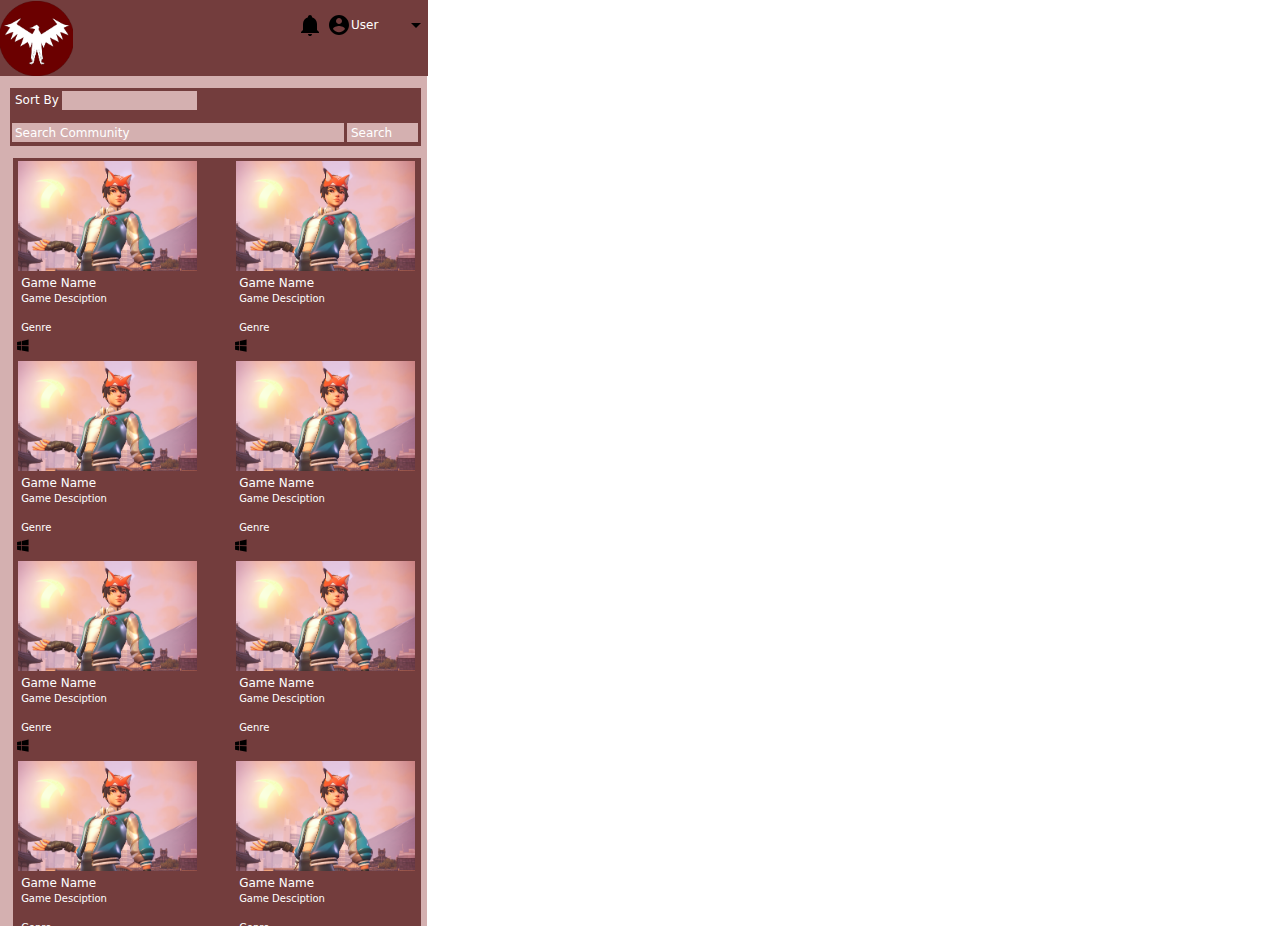
<file: site/dump.html>
<!DOCTYPE html>
<html>

<head>
    <link href="https://fonts.googleapis.com/css?family=Inter&display=swap" rel="stylesheet" />
    <link href="./output.css" rel="stylesheet" />
    <title>Document</title>
</head>

<body>
    <div class="w-[428px] h-[926px] relative overflow-hidden bg-white">
        <div class="w-[428px] h-[1052px] absolute left-[-1px] top-[75px] bg-[#d4b0b0]"></div>
        <div class="w-[428px] h-[76px]">
            <div class="w-[428px] h-[76px] absolute left-[-0.5px] top-[-0.5px] bg-[#733d3d]"></div>
            <a href="./index.html"><img src="./images/v2_10.png"
                    class="w-[73px] h-[75px] absolute left-[-0.5px] top-[0.5px] object-cover" /></a><svg width="24"
                height="24" viewBox="0 0 24 24" fill="none" xmlns="http://www.w3.org/2000/svg"
                class="w-6 h-6 absolute left-[298px] top-[13px]" preserveAspectRatio="none">
                <path
                    d="M21 19V20H3V19L5 17V11C5 7.9 7.03 5.17 10 4.29C10 4.19 10 4.1 10 4C10 3.46957 10.2107 2.96086 10.5858 2.58579C10.9609 2.21071 11.4696 2 12 2C12.5304 2 13.0391 2.21071 13.4142 2.58579C13.7893 2.96086 14 3.46957 14 4C14 4.1 14 4.19 14 4.29C16.97 5.17 19 7.9 19 11V17L21 19ZM14 21C14 21.5304 13.7893 22.0391 13.4142 22.4142C13.0391 22.7893 12.5304 23 12 23C11.4696 23 10.9609 22.7893 10.5858 22.4142C10.2107 22.0391 10 21.5304 10 21"
                    fill="black"></path>
            </svg><svg width="24" height="24" viewBox="0 0 24 24" fill="none" xmlns="http://www.w3.org/2000/svg"
                class="w-6 h-6 absolute left-[327px] top-[13px]" preserveAspectRatio="none">
                <path
                    d="M12 19.2C9.5 19.2 7.29 17.92 6 16C6.03 14 10 12.9 12 12.9C14 12.9 17.97 14 18 16C16.71 17.92 14.5 19.2 12 19.2ZM12 5C12.7956 5 13.5587 5.31607 14.1213 5.87868C14.6839 6.44129 15 7.20435 15 8C15 8.79565 14.6839 9.55871 14.1213 10.1213C13.5587 10.6839 12.7956 11 12 11C11.2044 11 10.4413 10.6839 9.87868 10.1213C9.31607 9.55871 9 8.79565 9 8C9 7.20435 9.31607 6.44129 9.87868 5.87868C10.4413 5.31607 11.2044 5 12 5ZM12 2C10.6868 2 9.38642 2.25866 8.17317 2.7612C6.95991 3.26375 5.85752 4.00035 4.92893 4.92893C3.05357 6.8043 2 9.34784 2 12C2 14.6522 3.05357 17.1957 4.92893 19.0711C5.85752 19.9997 6.95991 20.7362 8.17317 21.2388C9.38642 21.7413 10.6868 22 12 22C14.6522 22 17.1957 20.9464 19.0711 19.0711C20.9464 17.1957 22 14.6522 22 12C22 6.47 17.5 2 12 2Z"
                    fill="black"></path>
            </svg>
            <p class="w-14 absolute left-[351px] top-[17px] text-xs text-left text-white">User</p>
            <svg width="24" height="24" viewBox="0 0 24 24" fill="none" xmlns="http://www.w3.org/2000/svg"
                class="w-6 h-6 absolute left-[404px] top-[13px]" preserveAspectRatio="none">
                <path d="M7 10L12 15L17 10H7Z" fill="black"></path>
            </svg>
        </div>
      
            <div class="w-[411px] h-[58px]">
                <div class="w-[411px] h-[58px] absolute left-[9.5px] top-[87.5px] bg-[#733d3d]"></div>
                <div class="w-[332px] h-[19px] absolute left-[11.5px] top-[122.5px] bg-[#d4b0b0]"></div>
                <div class="w-[135px] h-[19px] absolute left-[61.5px] top-[90.5px] bg-[#d4b0b0]"></div>
                <div class="w-[71px] h-[19px] absolute left-[346.5px] top-[122.5px] bg-[#d4b0b0]"></div>
                <p class="w-14 absolute left-[351px] top-[125px] text-xs text-left text-white">Search</p>
                <p class="w-[329px] absolute left-[15px] top-[125px] text-xs text-left text-white">
                    Search Community
                </p>
                <p class="w-[329px] absolute left-[15px] top-[92px] text-xs text-left text-white">Sort By</p>
            </div>
    
        <a href="./game.html"><div class="w-[408px] h-[849px]">
            <div class="w-[408px] h-[849px] absolute left-[12.5px] top-[157.5px] bg-[#733d3d]"></div>
            <div class="w-[190px] h-[200px]">
                <div class="w-[190px] h-[200px] absolute left-[12.5px] top-[157.5px] bg-[#733d3d]"></div>
                <div
                    class="w-[179.84px] h-[109.71px] absolute left-[17.58px] top-[161.38px] bg-transparent border border-black">
                </div>
                <div class="w-[16.26px] h-[15.53px] absolute left-[15.03px] top-[297.81px] overflow-hidden"></div>
                <img src="./images/GN5E8K4FU8PU1664555657582.png"
                    class="w-[179.84px] h-[109.71px] absolute left-[17.58px] top-[161.38px] object-cover" /><svg
                    width="12" height="13" viewBox="0 0 12 13" fill="none" xmlns="http://www.w3.org/2000/svg"
                    class="absolute left-[16.56px] top-[339.05px]" preserveAspectRatio="none">
                    <path
                        d="M0.0641479 6.37865V2.98059L4.12832 2.12622V6.3204L0.0641479 6.37865ZM11.5793 0.553406V6.21684L4.80568 6.31392V1.98383L11.5793 0.553406ZM0.0641479 7.0259L4.12832 7.08415V11.4919L0.0641479 10.7476V7.0259ZM11.5793 7.18771V12.8511L4.80568 11.6149V7.09062L11.5793 7.18771Z"
                        fill="black"></path>
                </svg>
                <p class="w-[176.79px] h-[16.5px] absolute left-[21.13px] top-[274.5px] text-xs text-left text-white">
                    Game Name
                </p>
                <p
                    class="w-[176.79px] h-[22.33px] absolute left-[21.13px] top-[291.01px] text-[10px] text-left text-white">
                    Game Desciption
                </p>
                <p
                    class="w-[176.79px] h-[14.56px] absolute left-[21.13px] top-[320.14px] text-[10px] text-left text-white">
                    Genre
                </p>
            </div>
            </a>
            <div class="w-[190px] h-[200px]">
                <div class="w-[190px] h-[200px] absolute left-[230.5px] top-[157.5px] bg-[#733d3d]"></div>
                <div
                    class="w-[179.84px] h-[109.71px] absolute left-[235.58px] top-[161.38px] bg-transparent border border-black">
                </div>
                <div class="w-[16.26px] h-[15.53px] absolute left-[233.03px] top-[297.81px] overflow-hidden"></div>
                <img src="./images/GN5E8K4FU8PU1664555657582.png"
                    class="w-[179.84px] h-[109.71px] absolute left-[235.58px] top-[161.38px] object-cover" /><svg
                    width="12" height="13" viewBox="0 0 12 13" fill="none" xmlns="http://www.w3.org/2000/svg"
                    class="absolute left-[234.56px] top-[339.05px]" preserveAspectRatio="none">
                    <path
                        d="M0.0641479 6.37865V2.98059L4.12832 2.12622V6.3204L0.0641479 6.37865ZM11.5793 0.553406V6.21684L4.80568 6.31392V1.98383L11.5793 0.553406ZM0.0641479 7.0259L4.12832 7.08415V11.4919L0.0641479 10.7476V7.0259ZM11.5793 7.18771V12.8511L4.80568 11.6149V7.09062L11.5793 7.18771Z"
                        fill="black"></path>
                </svg>
                <p class="w-[176.79px] h-[16.5px] absolute left-[239.13px] top-[274.5px] text-xs text-left text-white">
                    Game Name
                </p>
                <p
                    class="w-[176.79px] h-[22.33px] absolute left-[239.13px] top-[291.01px] text-[10px] text-left text-white">
                    Game Desciption
                </p>
                <p
                    class="w-[176.79px] h-[14.56px] absolute left-[239.13px] top-[320.14px] text-[10px] text-left text-white">
                    Genre
                </p>
            </div>
            <div class="w-[190px] h-[200px]">
                <div class="w-[190px] h-[200px] absolute left-[12.5px] top-[357.5px] bg-[#733d3d]"></div>
                <div
                    class="w-[179.84px] h-[109.71px] absolute left-[17.58px] top-[361.38px] bg-transparent border border-black">
                </div>
                <div class="w-[16.26px] h-[15.53px] absolute left-[15.03px] top-[497.81px] overflow-hidden"></div>
                <img src="./images/GN5E8K4FU8PU1664555657582.png"
                    class="w-[179.84px] h-[109.71px] absolute left-[17.58px] top-[361.38px] object-cover" /><svg
                    width="12" height="13" viewBox="0 0 12 13" fill="none" xmlns="http://www.w3.org/2000/svg"
                    class="absolute left-[16.56px] top-[539.05px]" preserveAspectRatio="none">
                    <path
                        d="M0.0641479 6.37865V2.98059L4.12832 2.12622V6.3204L0.0641479 6.37865ZM11.5793 0.553406V6.21684L4.80568 6.31392V1.98383L11.5793 0.553406ZM0.0641479 7.0259L4.12832 7.08415V11.4919L0.0641479 10.7476V7.0259ZM11.5793 7.18771V12.8511L4.80568 11.6149V7.09062L11.5793 7.18771Z"
                        fill="black"></path>
                </svg>
                <p class="w-[176.79px] h-[16.5px] absolute left-[21.13px] top-[474.5px] text-xs text-left text-white">
                    Game Name
                </p>
                <p
                    class="w-[176.79px] h-[22.33px] absolute left-[21.13px] top-[491.01px] text-[10px] text-left text-white">
                    Game Desciption
                </p>
                <p
                    class="w-[176.79px] h-[14.56px] absolute left-[21.13px] top-[520.14px] text-[10px] text-left text-white">
                    Genre
                </p>
            </div>
            <div class="w-[190px] h-[200px]">
                <div class="w-[190px] h-[200px] absolute left-[230.5px] top-[357.5px] bg-[#733d3d]"></div>
                <div
                    class="w-[179.84px] h-[109.71px] absolute left-[235.58px] top-[361.38px] bg-transparent border border-black">
                </div>
                <div class="w-[16.26px] h-[15.53px] absolute left-[233.03px] top-[497.81px] overflow-hidden"></div>
                <img src="./images/GN5E8K4FU8PU1664555657582.png"
                    class="w-[179.84px] h-[109.71px] absolute left-[235.58px] top-[361.38px] object-cover" /><svg
                    width="12" height="13" viewBox="0 0 12 13" fill="none" xmlns="http://www.w3.org/2000/svg"
                    class="absolute left-[234.56px] top-[539.05px]" preserveAspectRatio="none">
                    <path
                        d="M0.0641479 6.37865V2.98059L4.12832 2.12622V6.3204L0.0641479 6.37865ZM11.5793 0.553406V6.21684L4.80568 6.31392V1.98383L11.5793 0.553406ZM0.0641479 7.0259L4.12832 7.08415V11.4919L0.0641479 10.7476V7.0259ZM11.5793 7.18771V12.8511L4.80568 11.6149V7.09062L11.5793 7.18771Z"
                        fill="black"></path>
                </svg>
                <p class="w-[176.79px] h-[16.5px] absolute left-[239.13px] top-[474.5px] text-xs text-left text-white">
                    Game Name
                </p>
                <p
                    class="w-[176.79px] h-[22.33px] absolute left-[239.13px] top-[491.01px] text-[10px] text-left text-white">
                    Game Desciption
                </p>
                <p
                    class="w-[176.79px] h-[14.56px] absolute left-[239.13px] top-[520.14px] text-[10px] text-left text-white">
                    Genre
                </p>
            </div>
            <div class="w-[190px] h-[200px]">
                <div class="w-[190px] h-[200px] absolute left-[12.5px] top-[557.5px] bg-[#733d3d]"></div>
                <div
                    class="w-[179.84px] h-[109.71px] absolute left-[17.58px] top-[561.38px] bg-transparent border border-black">
                </div>
                <div class="w-[16.26px] h-[15.53px] absolute left-[15.03px] top-[697.81px] overflow-hidden"></div>
                <img src="./images/GN5E8K4FU8PU1664555657582.png"
                    class="w-[179.84px] h-[109.71px] absolute left-[17.58px] top-[561.38px] object-cover" /><svg
                    width="12" height="13" viewBox="0 0 12 13" fill="none" xmlns="http://www.w3.org/2000/svg"
                    class="absolute left-[16.56px] top-[739.05px]" preserveAspectRatio="none">
                    <path
                        d="M0.0641479 6.37865V2.98059L4.12832 2.12622V6.3204L0.0641479 6.37865ZM11.5793 0.553406V6.21684L4.80568 6.31392V1.98383L11.5793 0.553406ZM0.0641479 7.0259L4.12832 7.08415V11.4919L0.0641479 10.7476V7.0259ZM11.5793 7.18771V12.8511L4.80568 11.6149V7.09062L11.5793 7.18771Z"
                        fill="black"></path>
                </svg>
                <p class="w-[176.79px] h-[16.5px] absolute left-[21.13px] top-[674.5px] text-xs text-left text-white">
                    Game Name
                </p>
                <p
                    class="w-[176.79px] h-[22.33px] absolute left-[21.13px] top-[691.01px] text-[10px] text-left text-white">
                    Game Desciption
                </p>
                <p
                    class="w-[176.79px] h-[14.56px] absolute left-[21.13px] top-[720.14px] text-[10px] text-left text-white">
                    Genre
                </p>
            </div>
            <div class="w-[190px] h-[200px]">
                <div class="w-[190px] h-[200px] absolute left-[230.5px] top-[557.5px] bg-[#733d3d]"></div>
                <div
                    class="w-[179.84px] h-[109.71px] absolute left-[235.58px] top-[561.38px] bg-transparent border border-black">
                </div>
                <div class="w-[16.26px] h-[15.53px] absolute left-[233.03px] top-[697.81px] overflow-hidden"></div>
                <img src="./images/GN5E8K4FU8PU1664555657582.png"
                    class="w-[179.84px] h-[109.71px] absolute left-[235.58px] top-[561.38px] object-cover" /><svg
                    width="12" height="13" viewBox="0 0 12 13" fill="none" xmlns="http://www.w3.org/2000/svg"
                    class="absolute left-[234.56px] top-[739.05px]" preserveAspectRatio="none">
                    <path
                        d="M0.0641479 6.37865V2.98059L4.12832 2.12622V6.3204L0.0641479 6.37865ZM11.5793 0.553406V6.21684L4.80568 6.31392V1.98383L11.5793 0.553406ZM0.0641479 7.0259L4.12832 7.08415V11.4919L0.0641479 10.7476V7.0259ZM11.5793 7.18771V12.8511L4.80568 11.6149V7.09062L11.5793 7.18771Z"
                        fill="black"></path>
                </svg>
                <p class="w-[176.79px] h-[16.5px] absolute left-[239.13px] top-[674.5px] text-xs text-left text-white">
                    Game Name
                </p>
                <p
                    class="w-[176.79px] h-[22.33px] absolute left-[239.13px] top-[691.01px] text-[10px] text-left text-white">
                    Game Desciption
                </p>
                <p
                    class="w-[176.79px] h-[14.56px] absolute left-[239.13px] top-[720.14px] text-[10px] text-left text-white">
                    Genre
                </p>
            </div>
            <div class="w-[190px] h-[200px]">
                <div class="w-[190px] h-[200px] absolute left-[12.5px] top-[757.5px] bg-[#733d3d]"></div>
                <div
                    class="w-[179.84px] h-[109.71px] absolute left-[17.58px] top-[761.38px] bg-transparent border border-black">
                </div>
                <div class="w-[16.26px] h-[15.53px] absolute left-[15.03px] top-[897.81px] overflow-hidden"></div>
                <img src="./images/GN5E8K4FU8PU1664555657582.png"
                    class="w-[179.84px] h-[109.71px] absolute left-[17.58px] top-[761.38px] object-cover" />
                <div class="absolute left-[16.56px] top-[939.05px]"></div>
                <p class="w-[176.79px] h-[16.5px] absolute left-[21.13px] top-[874.5px] text-xs text-left text-white">
                    Game Name
                </p>
                <p
                    class="w-[176.79px] h-[22.33px] absolute left-[21.13px] top-[891.01px] text-[10px] text-left text-white">
                    Game Desciption
                </p>
                <p
                    class="w-[176.79px] h-[14.56px] absolute left-[21.13px] top-[920.14px] text-[10px] text-left text-white">
                    Genre
                </p>
            </div>
            <div class="w-[190px] h-[200px]">
                <div class="w-[190px] h-[200px] absolute left-[230.5px] top-[757.5px] bg-[#733d3d]"></div>
                <div
                    class="w-[179.84px] h-[109.71px] absolute left-[235.58px] top-[761.38px] bg-transparent border border-black">
                </div>
                <div class="w-[16.26px] h-[15.53px] absolute left-[233.03px] top-[897.81px] overflow-hidden"></div>
                <img src="./images/GN5E8K4FU8PU1664555657582.png"
                    class="w-[179.84px] h-[109.71px] absolute left-[235.58px] top-[761.38px] object-cover" />
                <div class="absolute left-[234.56px] top-[939.05px]"></div>
                <p class="w-[176.79px] h-[16.5px] absolute left-[239.13px] top-[874.5px] text-xs text-left text-white">
                    Game Name
                </p>
                <p
                    class="w-[176.79px] h-[22.33px] absolute left-[239.13px] top-[891.01px] text-[10px] text-left text-white">
                    Game Desciption
                </p>
                <p
                    class="w-[176.79px] h-[14.56px] absolute left-[239.13px] top-[920.14px] text-[10px] text-left text-white">
                    Genre
                </p>
            </div>
        </div>
    </div>
</body>

</html>
</file>
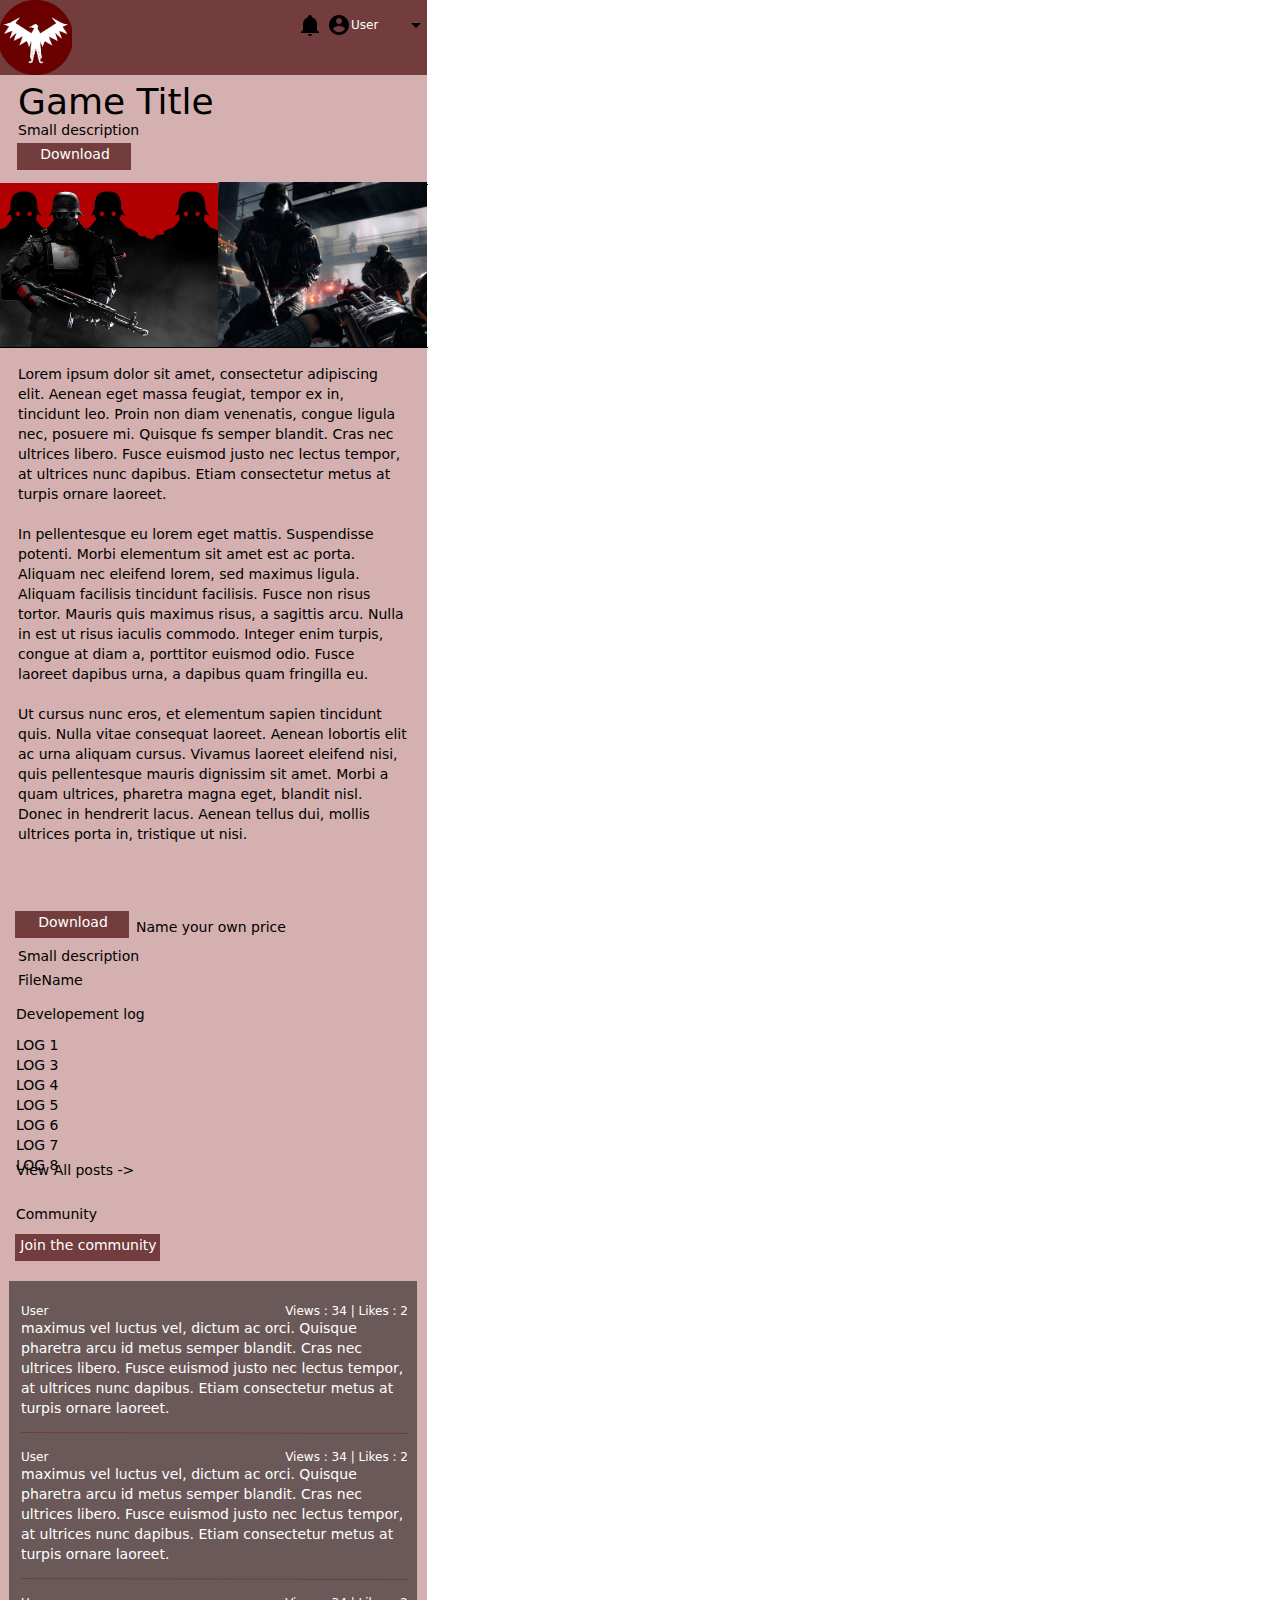
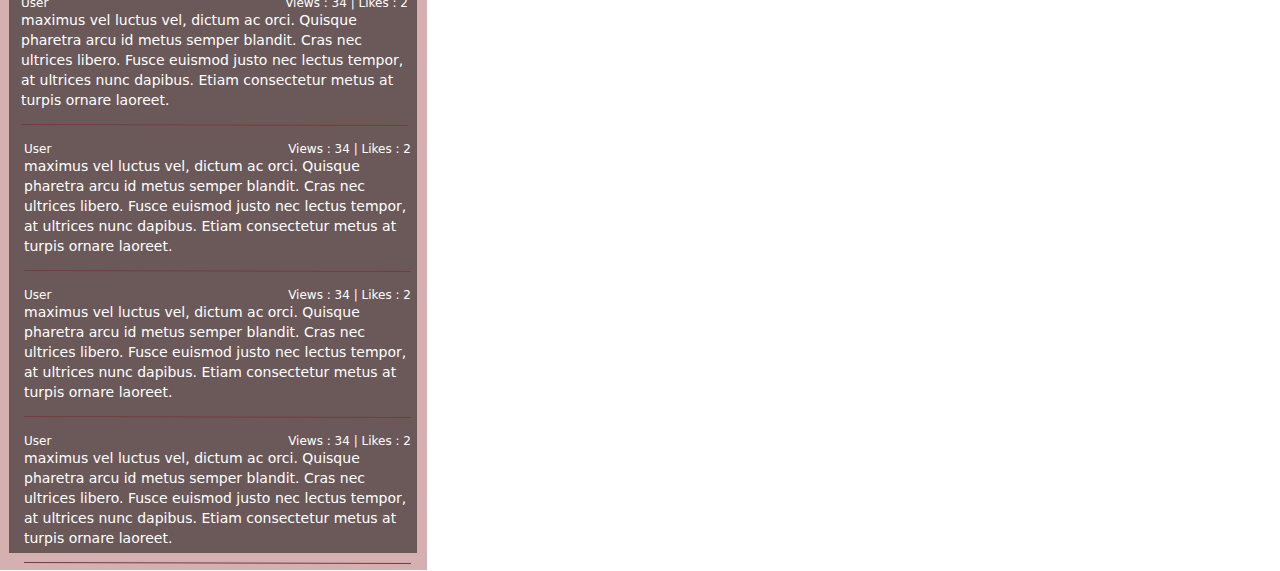
<file: site/game.html>
<!DOCTYPE html>
<html>

<head>
    <link href="https://fonts.googleapis.com/css?family=Inter&display=swap" rel="stylesheet" />
    <link href="output.css" rel="stylesheet" />
    <title>Document</title>
</head>

<body>

    <div class="w-[428px] h-[2171px] relative overflow-hidden bg-white">
        <div class="w-[428px] h-[49px] absolute left-[-1px] top-[-1px] bg-[#733d3d]"></div>
        <div class="w-[428px] h-[27px] absolute left-[-1px] top-12 bg-[#733d3d]"></div>
        <a href="./index.html"><img src="./images/v2_10.png" class="w-[73px] h-[75px] absolute left-[-1px] top-0 object-cover" /></a><svg width="24"
            height="24" viewBox="0 0 24 24" fill="none" xmlns="http://www.w3.org/2000/svg"
            class="w-6 h-6 absolute left-[298px] top-[13px]" preserveAspectRatio="none">
            <path
                d="M21 19V20H3V19L5 17V11C5 7.9 7.03 5.17 10 4.29C10 4.19 10 4.1 10 4C10 3.46957 10.2107 2.96086 10.5858 2.58579C10.9609 2.21071 11.4696 2 12 2C12.5304 2 13.0391 2.21071 13.4142 2.58579C13.7893 2.96086 14 3.46957 14 4C14 4.1 14 4.19 14 4.29C16.97 5.17 19 7.9 19 11V17L21 19ZM14 21C14 21.5304 13.7893 22.0391 13.4142 22.4142C13.0391 22.7893 12.5304 23 12 23C11.4696 23 10.9609 22.7893 10.5858 22.4142C10.2107 22.0391 10 21.5304 10 21"
                fill="black"></path>
        </svg><svg width="24" height="24" viewBox="0 0 24 24" fill="none" xmlns="http://www.w3.org/2000/svg"
            class="w-6 h-6 absolute left-[327px] top-[13px]" preserveAspectRatio="none">
            <path
                d="M12 19.2C9.5 19.2 7.29 17.92 6 16C6.03 14 10 12.9 12 12.9C14 12.9 17.97 14 18 16C16.71 17.92 14.5 19.2 12 19.2ZM12 5C12.7956 5 13.5587 5.31607 14.1213 5.87868C14.6839 6.44129 15 7.20435 15 8C15 8.79565 14.6839 9.55871 14.1213 10.1213C13.5587 10.6839 12.7956 11 12 11C11.2044 11 10.4413 10.6839 9.87868 10.1213C9.31607 9.55871 9 8.79565 9 8C9 7.20435 9.31607 6.44129 9.87868 5.87868C10.4413 5.31607 11.2044 5 12 5M12 2C10.6868 2 9.38642 2.25866 8.17317 2.7612C6.95991 3.26375 5.85752 4.00035 4.92893 4.92893C3.05357 6.8043 2 9.34784 2 12C2 14.6522 3.05357 17.1957 4.92893 19.0711C5.85752 19.9997 6.95991 20.7362 8.17317 21.2388C9.38642 21.7413 10.6868 22 12 22C14.6522 22 17.1957 20.9464 19.0711 19.0711C20.9464 17.1957 22 14.6522 22 12C22 6.47 17.5 2 12 2Z"
                fill="black"></path>
        </svg>
        <p class="w-14 absolute left-[351px] top-[17px] text-xs text-left text-white">User</p>
        <svg width="24" height="24" viewBox="0 0 24 24" fill="none" xmlns="http://www.w3.org/2000/svg"
            class="w-6 h-6 absolute left-[404px] top-[13px]" preserveAspectRatio="none">
            <path d="M7 10L12 15L17 10H7Z" fill="black"></path>
        </svg>
        <div class="w-[428px] h-[2095px] absolute left-[-1px] top-[75px] bg-[#d4b0b0]"></div>
        <p class="w-[292px] h-6 absolute left-[18px] top-[82px] text-4xl text-left text-black">
            Game Title
        </p>
        <p class="w-[292px] h-6 absolute left-[18px] top-[120px] text-sm text-left text-black">
            Small description
        </p>
        <p class="w-[292px] h-6 absolute left-[136px] top-[917px] text-sm text-left text-black">
            Name your own price
        </p>
        <p class="w-[292px] h-6 absolute left-[18px] top-[946px] text-sm text-left text-black">
            Small description
        </p>
        <p class="w-[292px] h-6 absolute left-[18px] top-[970px] text-sm text-left text-black">
            FileName
        </p>
        <p class="w-[292px] h-6 absolute left-4 top-[1004px] text-sm text-left text-black">
            Developement log
        </p>
        <a href="./devlog.html"><p class="w-[292px] h-6 absolute left-4 top-[1160px] text-sm text-left text-black">
            View All posts ->
        </p></a>
        <p class="w-[292px] h-6 absolute left-4 top-[1204px] text-sm text-left text-black">Community</p>
        <p class="w-[292px] h-[125px] absolute left-4 top-[1035px] text-sm text-left text-black">
            <span class="w-[292px] h-[125px] text-sm text-left text-black">LOG 1</span><br /><span
                class="w-[292px] h-[125px] text-sm text-left text-black">LOG 3</span><br /><span
                class="w-[292px] h-[125px] text-sm text-left text-black">LOG 4</span><br /><span
                class="w-[292px] h-[125px] text-sm text-left text-black">LOG 5</span><br /><span
                class="w-[292px] h-[125px] text-sm text-left text-black">LOG 6</span><br /><span
                class="w-[292px] h-[125px] text-sm text-left text-black">LOG 7</span><br /><span
                class="w-[292px] h-[125px] text-sm text-left text-black">LOG 8</span>
        </p>
        <div class="w-[114px] h-[27px] absolute left-[17px] top-[143px] bg-[#733d3d]"></div>
        <a href="./purchase.html"><p class="w-[114px] h-[27px] absolute left-[18px] top-36 text-sm text-center text-white">
            Download
        </p></a>
        <div class="w-[114px] h-[27px] absolute left-[15px] top-[911px] bg-[#733d3d]"></div>
        <div class="w-[145px] h-[27px] absolute left-[15px] top-[1234px] bg-[#733d3d]"></div>
        <a href="./purchase.html"><p class="w-[114px] h-[27px] absolute left-4 top-[912px] text-sm text-center text-white">
            Download
        </p></a>
       <a href="./community.html"><p class="w-[145px] h-[27px] absolute left-4 top-[1235px] text-sm text-center text-white">
            Join the community
        </p></a>
        <div class="w-[219px] h-[164px]">
            <div class="w-[219px] h-[164px] absolute left-[-0.5px] top-[183.5px] bg-transparent border border-black">
            </div>
        </div>
        <div class="w-[219px] h-[164px]">
            <div class="w-[219px] h-[164px] absolute left-[218.5px] top-[183.5px] bg-transparent border border-black">
            </div>
        </div>
        <p class="w-[389px] h-[562px] absolute left-[18px] top-[364px] text-sm text-left text-black">
            <span class="w-[389px] h-[562px] text-sm text-left text-black">Lorem ipsum dolor sit amet, consectetur
                adipiscing elit. Aenean eget massa feugiat, tempor ex
                in, tincidunt leo. Proin non diam venenatis, congue ligula nec, posuere mi. Quisque fs semper
                blandit. Cras nec ultrices libero. Fusce euismod justo nec lectus tempor, at ultrices nunc
                dapibus. Etiam consectetur metus at turpis ornare laoreet. </span><br /><span
                class="w-[389px] h-[562px] text-sm text-left text-black"> </span><br /><span
                class="w-[389px] h-[562px] text-sm text-left text-black">In pellentesque eu lorem eget mattis.
                Suspendisse
                potenti. Morbi elementum sit amet est ac
                porta. Aliquam nec eleifend lorem, sed maximus ligula. Aliquam facilisis tincidunt facilisis.
                Fusce non risus tortor. Mauris quis maximus risus, a sagittis arcu. Nulla in est ut risus
                iaculis commodo. Integer enim turpis, congue at diam a, porttitor euismod odio. Fusce laoreet
                dapibus urna, a dapibus quam fringilla eu. </span><br /><span
                class="w-[389px] h-[562px] text-sm text-left text-black"> </span><br /><span
                class="w-[389px] h-[562px] text-sm text-left text-black">Ut cursus nunc eros, et elementum sapien
                tincidunt
                quis. Nulla vitae consequat laoreet.
                Aenean lobortis elit ac urna aliquam cursus. Vivamus laoreet eleifend nisi, quis pellentesque
                mauris dignissim sit amet. Morbi a quam ultrices, pharetra magna eget, blandit nisl. Donec in
                hendrerit lacus. Aenean tellus dui, mollis ultrices porta in, tristique ut nisi.
            </span>
        </p>
        <div class="w-[408px] h-[872px] absolute left-[9px] top-[1281px] bg-[#6b5959]"></div>
        <div class="w-[387px] h-[134px]">
            <p class="w-[387px] absolute left-[21px] top-[1303px] text-xs text-left text-white">User</p>
            <p class="w-[131px] absolute left-[277px] top-[1303px] text-xs text-right text-white">
                Views : 34 | Likes : 2
            </p>
            <p class="w-[387px] absolute left-[21px] top-[1318px] text-sm text-left text-white">
                <span class="w-[387px] text-sm text-left text-white">maximus vel luctus vel, dictum ac orci. Quisque
                    pharetra arcu id metus semper blandit. Cras
                    nec ultrices libero. Fusce euismod justo nec lectus tempor, at ultrices nunc dapibus. Etiam
                    consectetur metus at turpis ornare laoreet. </span><br /><span
                    class="w-[387px] text-sm text-left text-white"> </span><br />
            </p>
            <svg width="388" height="2" viewBox="0 0 388 2" fill="none" xmlns="http://www.w3.org/2000/svg"
                class="absolute left-[20.5px] top-[1431.5px]" preserveAspectRatio="none">
                <line x1="0.00129199" y1="0.500002" x2="387.001" y2="1.5" stroke="#733D3D"></line>
            </svg>
        </div>
        <div class="w-[387px] h-[134px]">
            <p class="w-[387px] absolute left-[21px] top-[1449px] text-xs text-left text-white">User</p>
            <p class="w-[131px] absolute left-[277px] top-[1449px] text-xs text-right text-white">
                Views : 34 | Likes : 2
            </p>
            <p class="w-[387px] absolute left-[21px] top-[1464px] text-sm text-left text-white">
                <span class="w-[387px] text-sm text-left text-white">maximus vel luctus vel, dictum ac orci. Quisque
                    pharetra arcu id metus semper blandit. Cras
                    nec ultrices libero. Fusce euismod justo nec lectus tempor, at ultrices nunc dapibus. Etiam
                    consectetur metus at turpis ornare laoreet. </span><br /><span
                    class="w-[387px] text-sm text-left text-white"> </span><br />
            </p>
            <svg width="388" height="2" viewBox="0 0 388 2" fill="none" xmlns="http://www.w3.org/2000/svg"
                class="absolute left-[20.5px] top-[1577.5px]" preserveAspectRatio="none">
                <line x1="0.00129199" y1="0.500002" x2="387.001" y2="1.5" stroke="#733D3D"></line>
            </svg>
        </div>
        <div class="w-[387px] h-[134px]">
            <p class="w-[387px] absolute left-[21px] top-[1595px] text-xs text-left text-white">User</p>
            <p class="w-[131px] absolute left-[277px] top-[1595px] text-xs text-right text-white">
                Views : 34 | Likes : 2
            </p>
            <p class="w-[387px] absolute left-[21px] top-[1610px] text-sm text-left text-white">
                <span class="w-[387px] text-sm text-left text-white">maximus vel luctus vel, dictum ac orci. Quisque
                    pharetra arcu id metus semper blandit. Cras
                    nec ultrices libero. Fusce euismod justo nec lectus tempor, at ultrices nunc dapibus. Etiam
                    consectetur metus at turpis ornare laoreet. </span><br /><span
                    class="w-[387px] text-sm text-left text-white"> </span><br />
            </p>
            <svg width="388" height="2" viewBox="0 0 388 2" fill="none" xmlns="http://www.w3.org/2000/svg"
                class="absolute left-[20.5px] top-[1723.5px]" preserveAspectRatio="none">
                <line x1="0.00129199" y1="0.500002" x2="387.001" y2="1.5" stroke="#733D3D"></line>
            </svg>
        </div>
        <div class="w-[387px] h-[134px]">
            <p class="w-[387px] absolute left-6 top-[1741px] text-xs text-left text-white">User</p>
            <p class="w-[131px] absolute left-[280px] top-[1741px] text-xs text-right text-white">
                Views : 34 | Likes : 2
            </p>
            <p class="w-[387px] absolute left-6 top-[1756px] text-sm text-left text-white">
                <span class="w-[387px] text-sm text-left text-white">maximus vel luctus vel, dictum ac orci. Quisque
                    pharetra arcu id metus semper blandit. Cras
                    nec ultrices libero. Fusce euismod justo nec lectus tempor, at ultrices nunc dapibus. Etiam
                    consectetur metus at turpis ornare laoreet. </span><br /><span
                    class="w-[387px] text-sm text-left text-white"> </span><br />
            </p>
            <svg width="388" height="2" viewBox="0 0 388 2" fill="none" xmlns="http://www.w3.org/2000/svg"
                class="absolute left-[23.5px] top-[1869.5px]" preserveAspectRatio="none">
                <line x1="0.00129199" y1="0.500002" x2="387.001" y2="1.5" stroke="#733D3D"></line>
            </svg>
        </div>
        <div class="w-[387px] h-[134px]">
            <p class="w-[387px] absolute left-6 top-[1887px] text-xs text-left text-white">User</p>
            <p class="w-[131px] absolute left-[280px] top-[1887px] text-xs text-right text-white">
                Views : 34 | Likes : 2
            </p>
            <p class="w-[387px] absolute left-6 top-[1902px] text-sm text-left text-white">
                <span class="w-[387px] text-sm text-left text-white">maximus vel luctus vel, dictum ac orci. Quisque
                    pharetra arcu id metus semper blandit. Cras
                    nec ultrices libero. Fusce euismod justo nec lectus tempor, at ultrices nunc dapibus. Etiam
                    consectetur metus at turpis ornare laoreet. </span><br /><span
                    class="w-[387px] text-sm text-left text-white"> </span><br />
            </p>
            <svg width="388" height="2" viewBox="0 0 388 2" fill="none" xmlns="http://www.w3.org/2000/svg"
                class="absolute left-[23.5px] top-[2015.5px]" preserveAspectRatio="none">
                <line x1="0.00129199" y1="0.500002" x2="387.001" y2="1.5" stroke="#733D3D"></line>
            </svg>
        </div>
        <div class="w-[387px] h-[134px]">
            <p class="w-[387px] absolute left-6 top-[2033px] text-xs text-left text-white">User</p>
            <p class="w-[131px] absolute left-[280px] top-[2033px] text-xs text-right text-white">
                Views : 34 | Likes : 2
            </p>
            <p class="w-[387px] absolute left-6 top-[2048px] text-sm text-left text-white">
                <span class="w-[387px] text-sm text-left text-white">maximus vel luctus vel, dictum ac orci. Quisque
                    pharetra arcu id metus semper blandit. Cras
                    nec ultrices libero. Fusce euismod justo nec lectus tempor, at ultrices nunc dapibus. Etiam
                    consectetur metus at turpis ornare laoreet. </span><br /><span
                    class="w-[387px] text-sm text-left text-white"> </span><br />
            </p>
            <svg width="388" height="2" viewBox="0 0 388 2" fill="none" xmlns="http://www.w3.org/2000/svg"
                class="absolute left-[23.5px] top-[2161.5px]" preserveAspectRatio="none">
                <line x1="0.00129199" y1="0.500002" x2="387.001" y2="1.5" stroke="#733D3D"></line>
            </svg>
        </div>
        <img src="./images/apps.18996.70764866595776237.49bcb933-4bfd-4b64-a764-f2ef10fde8d5.jpg"
            class="w-[219px] h-[164px] absolute left-[-1px] top-[183px] object-cover" /><img
            src="./images/ss_e140d6a6e5233eba62778a0809eb337d0ba73c51.1920x1080.jpg"
            class="w-[209px] h-[165px] absolute left-[218px] top-[182px] object-cover" />
    </div>
</body>

</html>
</file>
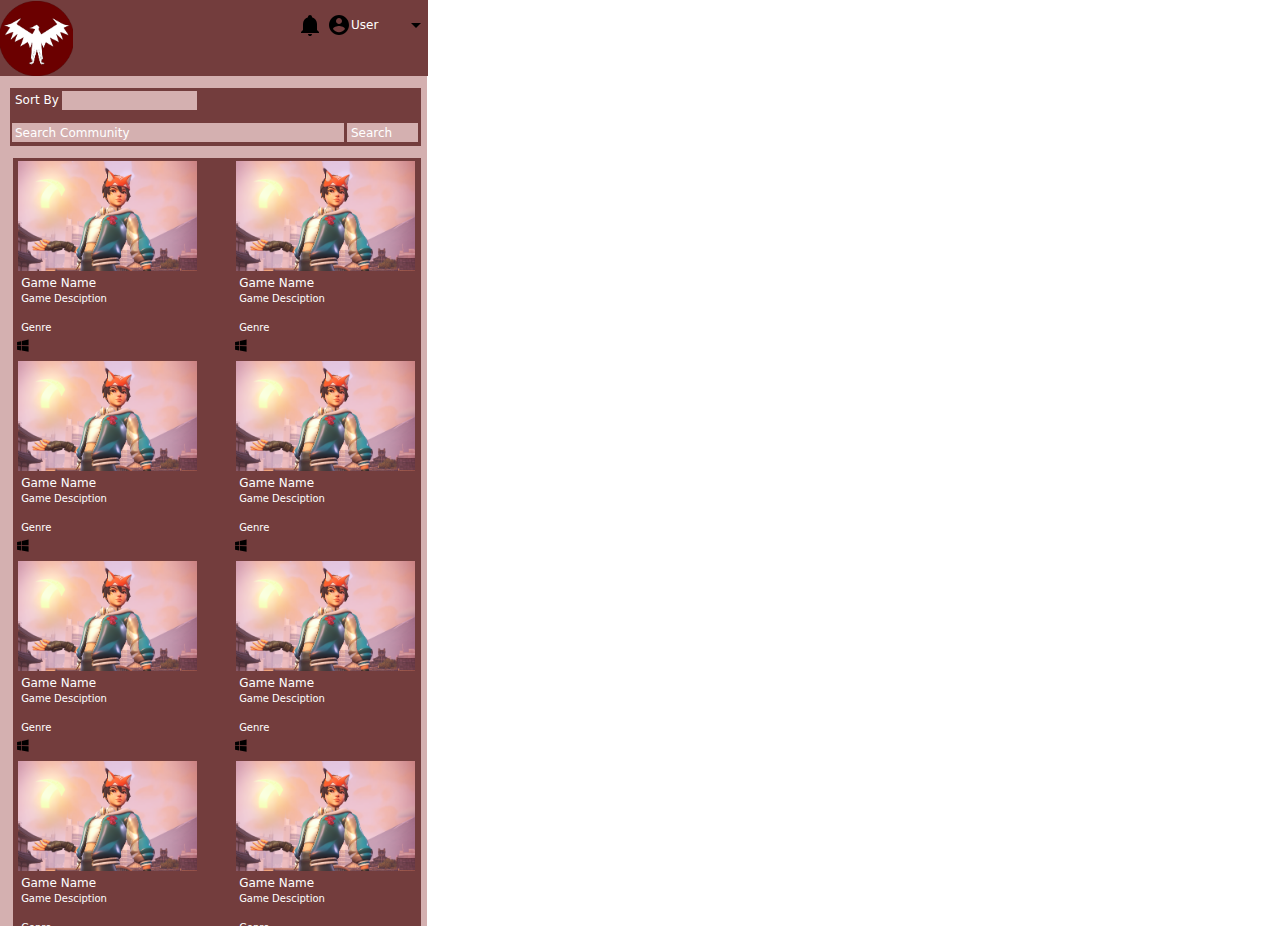
<file: site/games.html>
<!DOCTYPE html>
<html>

<head>
  <link href="https://fonts.googleapis.com/css?family=Inter&display=swap" rel="stylesheet" />
  <link href="output.css" rel="stylesheet" />
  <title>Document</title>
</head>

<body>
<div class="w-[428px] h-[926px] relative overflow-hidden bg-white">
    <div class="w-[428px] h-[1052px] absolute left-[-1px] top-[75px] bg-[#d4b0b0]"></div>
    <div class="w-[428px] h-[76px]">
        <div class="w-[428px] h-[76px] absolute left-[-0.5px] top-[-0.5px] bg-[#733d3d]"></div>
        <a href="./index.html"><img src="./images/v2_10.png"
                class="w-[73px] h-[75px] absolute left-[-0.5px] top-[0.5px] object-cover" /></a><svg width="24"
            height="24" viewBox="0 0 24 24" fill="none" xmlns="http://www.w3.org/2000/svg"
            class="w-6 h-6 absolute left-[298px] top-[13px]" preserveAspectRatio="none">
            <path
                d="M21 19V20H3V19L5 17V11C5 7.9 7.03 5.17 10 4.29C10 4.19 10 4.1 10 4C10 3.46957 10.2107 2.96086 10.5858 2.58579C10.9609 2.21071 11.4696 2 12 2C12.5304 2 13.0391 2.21071 13.4142 2.58579C13.7893 2.96086 14 3.46957 14 4C14 4.1 14 4.19 14 4.29C16.97 5.17 19 7.9 19 11V17L21 19ZM14 21C14 21.5304 13.7893 22.0391 13.4142 22.4142C13.0391 22.7893 12.5304 23 12 23C11.4696 23 10.9609 22.7893 10.5858 22.4142C10.2107 22.0391 10 21.5304 10 21"
                fill="black"></path>
        </svg><svg width="24" height="24" viewBox="0 0 24 24" fill="none" xmlns="http://www.w3.org/2000/svg"
            class="w-6 h-6 absolute left-[327px] top-[13px]" preserveAspectRatio="none">
            <path
                d="M12 19.2C9.5 19.2 7.29 17.92 6 16C6.03 14 10 12.9 12 12.9C14 12.9 17.97 14 18 16C16.71 17.92 14.5 19.2 12 19.2ZM12 5C12.7956 5 13.5587 5.31607 14.1213 5.87868C14.6839 6.44129 15 7.20435 15 8C15 8.79565 14.6839 9.55871 14.1213 10.1213C13.5587 10.6839 12.7956 11 12 11C11.2044 11 10.4413 10.6839 9.87868 10.1213C9.31607 9.55871 9 8.79565 9 8C9 7.20435 9.31607 6.44129 9.87868 5.87868C10.4413 5.31607 11.2044 5 12 5ZM12 2C10.6868 2 9.38642 2.25866 8.17317 2.7612C6.95991 3.26375 5.85752 4.00035 4.92893 4.92893C3.05357 6.8043 2 9.34784 2 12C2 14.6522 3.05357 17.1957 4.92893 19.0711C5.85752 19.9997 6.95991 20.7362 8.17317 21.2388C9.38642 21.7413 10.6868 22 12 22C14.6522 22 17.1957 20.9464 19.0711 19.0711C20.9464 17.1957 22 14.6522 22 12C22 6.47 17.5 2 12 2Z"
                fill="black"></path>
        </svg>
        <p class="w-14 absolute left-[351px] top-[17px] text-xs text-left text-white">User</p>
        <svg width="24" height="24" viewBox="0 0 24 24" fill="none" xmlns="http://www.w3.org/2000/svg"
            class="w-6 h-6 absolute left-[404px] top-[13px]" preserveAspectRatio="none">
            <path d="M7 10L12 15L17 10H7Z" fill="black"></path>
        </svg>
    </div>

    <div class="w-[411px] h-[58px]">
        <div class="w-[411px] h-[58px] absolute left-[9.5px] top-[87.5px] bg-[#733d3d]"></div>
        <div class="w-[332px] h-[19px] absolute left-[11.5px] top-[122.5px] bg-[#d4b0b0]"></div>
        <div class="w-[135px] h-[19px] absolute left-[61.5px] top-[90.5px] bg-[#d4b0b0]"></div>
        <div class="w-[71px] h-[19px] absolute left-[346.5px] top-[122.5px] bg-[#d4b0b0]"></div>
        <p class="w-14 absolute left-[351px] top-[125px] text-xs text-left text-white">Search</p>
        <p class="w-[329px] absolute left-[15px] top-[125px] text-xs text-left text-white">
            Search Community
        </p>
        <p class="w-[329px] absolute left-[15px] top-[92px] text-xs text-left text-white">Sort By</p>
    </div>

    <a href="./game.html">
        <div class="w-[408px] h-[849px]">
            <div class="w-[408px] h-[849px] absolute left-[12.5px] top-[157.5px] bg-[#733d3d]"></div>
            <div class="w-[190px] h-[200px]">
                <div class="w-[190px] h-[200px] absolute left-[12.5px] top-[157.5px] bg-[#733d3d]"></div>
                <div
                    class="w-[179.84px] h-[109.71px] absolute left-[17.58px] top-[161.38px] bg-transparent border border-black">
                </div>
                <div class="w-[16.26px] h-[15.53px] absolute left-[15.03px] top-[297.81px] overflow-hidden"></div>
                <img src="./images/GN5E8K4FU8PU1664555657582.png"
                    class="w-[179.84px] h-[109.71px] absolute left-[17.58px] top-[161.38px] object-cover" /><svg
                    width="12" height="13" viewBox="0 0 12 13" fill="none" xmlns="http://www.w3.org/2000/svg"
                    class="absolute left-[16.56px] top-[339.05px]" preserveAspectRatio="none">
                    <path
                        d="M0.0641479 6.37865V2.98059L4.12832 2.12622V6.3204L0.0641479 6.37865ZM11.5793 0.553406V6.21684L4.80568 6.31392V1.98383L11.5793 0.553406ZM0.0641479 7.0259L4.12832 7.08415V11.4919L0.0641479 10.7476V7.0259ZM11.5793 7.18771V12.8511L4.80568 11.6149V7.09062L11.5793 7.18771Z"
                        fill="black"></path>
                </svg>
                <p class="w-[176.79px] h-[16.5px] absolute left-[21.13px] top-[274.5px] text-xs text-left text-white">
                    Game Name
                </p>
                <p
                    class="w-[176.79px] h-[22.33px] absolute left-[21.13px] top-[291.01px] text-[10px] text-left text-white">
                    Game Desciption
                </p>
                <p
                    class="w-[176.79px] h-[14.56px] absolute left-[21.13px] top-[320.14px] text-[10px] text-left text-white">
                    Genre
                </p>
            </div>
    </a>
    <div class="w-[190px] h-[200px]">
        <div class="w-[190px] h-[200px] absolute left-[230.5px] top-[157.5px] bg-[#733d3d]"></div>
        <div
            class="w-[179.84px] h-[109.71px] absolute left-[235.58px] top-[161.38px] bg-transparent border border-black">
        </div>
        <div class="w-[16.26px] h-[15.53px] absolute left-[233.03px] top-[297.81px] overflow-hidden"></div>
        <img src="./images/GN5E8K4FU8PU1664555657582.png"
            class="w-[179.84px] h-[109.71px] absolute left-[235.58px] top-[161.38px] object-cover" /><svg width="12"
            height="13" viewBox="0 0 12 13" fill="none" xmlns="http://www.w3.org/2000/svg"
            class="absolute left-[234.56px] top-[339.05px]" preserveAspectRatio="none">
            <path
                d="M0.0641479 6.37865V2.98059L4.12832 2.12622V6.3204L0.0641479 6.37865ZM11.5793 0.553406V6.21684L4.80568 6.31392V1.98383L11.5793 0.553406ZM0.0641479 7.0259L4.12832 7.08415V11.4919L0.0641479 10.7476V7.0259ZM11.5793 7.18771V12.8511L4.80568 11.6149V7.09062L11.5793 7.18771Z"
                fill="black"></path>
        </svg>
        <p class="w-[176.79px] h-[16.5px] absolute left-[239.13px] top-[274.5px] text-xs text-left text-white">
            Game Name
        </p>
        <p class="w-[176.79px] h-[22.33px] absolute left-[239.13px] top-[291.01px] text-[10px] text-left text-white">
            Game Desciption
        </p>
        <p class="w-[176.79px] h-[14.56px] absolute left-[239.13px] top-[320.14px] text-[10px] text-left text-white">
            Genre
        </p>
    </div>
    <div class="w-[190px] h-[200px]">
        <div class="w-[190px] h-[200px] absolute left-[12.5px] top-[357.5px] bg-[#733d3d]"></div>
        <div
            class="w-[179.84px] h-[109.71px] absolute left-[17.58px] top-[361.38px] bg-transparent border border-black">
        </div>
        <div class="w-[16.26px] h-[15.53px] absolute left-[15.03px] top-[497.81px] overflow-hidden"></div>
        <img src="./images/GN5E8K4FU8PU1664555657582.png"
            class="w-[179.84px] h-[109.71px] absolute left-[17.58px] top-[361.38px] object-cover" /><svg width="12"
            height="13" viewBox="0 0 12 13" fill="none" xmlns="http://www.w3.org/2000/svg"
            class="absolute left-[16.56px] top-[539.05px]" preserveAspectRatio="none">
            <path
                d="M0.0641479 6.37865V2.98059L4.12832 2.12622V6.3204L0.0641479 6.37865ZM11.5793 0.553406V6.21684L4.80568 6.31392V1.98383L11.5793 0.553406ZM0.0641479 7.0259L4.12832 7.08415V11.4919L0.0641479 10.7476V7.0259ZM11.5793 7.18771V12.8511L4.80568 11.6149V7.09062L11.5793 7.18771Z"
                fill="black"></path>
        </svg>
        <p class="w-[176.79px] h-[16.5px] absolute left-[21.13px] top-[474.5px] text-xs text-left text-white">
            Game Name
        </p>
        <p class="w-[176.79px] h-[22.33px] absolute left-[21.13px] top-[491.01px] text-[10px] text-left text-white">
            Game Desciption
        </p>
        <p class="w-[176.79px] h-[14.56px] absolute left-[21.13px] top-[520.14px] text-[10px] text-left text-white">
            Genre
        </p>
    </div>
    <div class="w-[190px] h-[200px]">
        <div class="w-[190px] h-[200px] absolute left-[230.5px] top-[357.5px] bg-[#733d3d]"></div>
        <div
            class="w-[179.84px] h-[109.71px] absolute left-[235.58px] top-[361.38px] bg-transparent border border-black">
        </div>
        <div class="w-[16.26px] h-[15.53px] absolute left-[233.03px] top-[497.81px] overflow-hidden"></div>
        <img src="./images/GN5E8K4FU8PU1664555657582.png"
            class="w-[179.84px] h-[109.71px] absolute left-[235.58px] top-[361.38px] object-cover" /><svg width="12"
            height="13" viewBox="0 0 12 13" fill="none" xmlns="http://www.w3.org/2000/svg"
            class="absolute left-[234.56px] top-[539.05px]" preserveAspectRatio="none">
            <path
                d="M0.0641479 6.37865V2.98059L4.12832 2.12622V6.3204L0.0641479 6.37865ZM11.5793 0.553406V6.21684L4.80568 6.31392V1.98383L11.5793 0.553406ZM0.0641479 7.0259L4.12832 7.08415V11.4919L0.0641479 10.7476V7.0259ZM11.5793 7.18771V12.8511L4.80568 11.6149V7.09062L11.5793 7.18771Z"
                fill="black"></path>
        </svg>
        <p class="w-[176.79px] h-[16.5px] absolute left-[239.13px] top-[474.5px] text-xs text-left text-white">
            Game Name
        </p>
        <p class="w-[176.79px] h-[22.33px] absolute left-[239.13px] top-[491.01px] text-[10px] text-left text-white">
            Game Desciption
        </p>
        <p class="w-[176.79px] h-[14.56px] absolute left-[239.13px] top-[520.14px] text-[10px] text-left text-white">
            Genre
        </p>
    </div>
    <div class="w-[190px] h-[200px]">
        <div class="w-[190px] h-[200px] absolute left-[12.5px] top-[557.5px] bg-[#733d3d]"></div>
        <div
            class="w-[179.84px] h-[109.71px] absolute left-[17.58px] top-[561.38px] bg-transparent border border-black">
        </div>
        <div class="w-[16.26px] h-[15.53px] absolute left-[15.03px] top-[697.81px] overflow-hidden"></div>
        <img src="./images/GN5E8K4FU8PU1664555657582.png"
            class="w-[179.84px] h-[109.71px] absolute left-[17.58px] top-[561.38px] object-cover" /><svg width="12"
            height="13" viewBox="0 0 12 13" fill="none" xmlns="http://www.w3.org/2000/svg"
            class="absolute left-[16.56px] top-[739.05px]" preserveAspectRatio="none">
            <path
                d="M0.0641479 6.37865V2.98059L4.12832 2.12622V6.3204L0.0641479 6.37865ZM11.5793 0.553406V6.21684L4.80568 6.31392V1.98383L11.5793 0.553406ZM0.0641479 7.0259L4.12832 7.08415V11.4919L0.0641479 10.7476V7.0259ZM11.5793 7.18771V12.8511L4.80568 11.6149V7.09062L11.5793 7.18771Z"
                fill="black"></path>
        </svg>
        <p class="w-[176.79px] h-[16.5px] absolute left-[21.13px] top-[674.5px] text-xs text-left text-white">
            Game Name
        </p>
        <p class="w-[176.79px] h-[22.33px] absolute left-[21.13px] top-[691.01px] text-[10px] text-left text-white">
            Game Desciption
        </p>
        <p class="w-[176.79px] h-[14.56px] absolute left-[21.13px] top-[720.14px] text-[10px] text-left text-white">
            Genre
        </p>
    </div>
    <div class="w-[190px] h-[200px]">
        <div class="w-[190px] h-[200px] absolute left-[230.5px] top-[557.5px] bg-[#733d3d]"></div>
        <div
            class="w-[179.84px] h-[109.71px] absolute left-[235.58px] top-[561.38px] bg-transparent border border-black">
        </div>
        <div class="w-[16.26px] h-[15.53px] absolute left-[233.03px] top-[697.81px] overflow-hidden"></div>
        <img src="./images/GN5E8K4FU8PU1664555657582.png"
            class="w-[179.84px] h-[109.71px] absolute left-[235.58px] top-[561.38px] object-cover" /><svg width="12"
            height="13" viewBox="0 0 12 13" fill="none" xmlns="http://www.w3.org/2000/svg"
            class="absolute left-[234.56px] top-[739.05px]" preserveAspectRatio="none">
            <path
                d="M0.0641479 6.37865V2.98059L4.12832 2.12622V6.3204L0.0641479 6.37865ZM11.5793 0.553406V6.21684L4.80568 6.31392V1.98383L11.5793 0.553406ZM0.0641479 7.0259L4.12832 7.08415V11.4919L0.0641479 10.7476V7.0259ZM11.5793 7.18771V12.8511L4.80568 11.6149V7.09062L11.5793 7.18771Z"
                fill="black"></path>
        </svg>
        <p class="w-[176.79px] h-[16.5px] absolute left-[239.13px] top-[674.5px] text-xs text-left text-white">
            Game Name
        </p>
        <p class="w-[176.79px] h-[22.33px] absolute left-[239.13px] top-[691.01px] text-[10px] text-left text-white">
            Game Desciption
        </p>
        <p class="w-[176.79px] h-[14.56px] absolute left-[239.13px] top-[720.14px] text-[10px] text-left text-white">
            Genre
        </p>
    </div>
    <div class="w-[190px] h-[200px]">
        <div class="w-[190px] h-[200px] absolute left-[12.5px] top-[757.5px] bg-[#733d3d]"></div>
        <div
            class="w-[179.84px] h-[109.71px] absolute left-[17.58px] top-[761.38px] bg-transparent border border-black">
        </div>
        <div class="w-[16.26px] h-[15.53px] absolute left-[15.03px] top-[897.81px] overflow-hidden"></div>
        <img src="./images/GN5E8K4FU8PU1664555657582.png"
            class="w-[179.84px] h-[109.71px] absolute left-[17.58px] top-[761.38px] object-cover" />
        <div class="absolute left-[16.56px] top-[939.05px]"></div>
        <p class="w-[176.79px] h-[16.5px] absolute left-[21.13px] top-[874.5px] text-xs text-left text-white">
            Game Name
        </p>
        <p class="w-[176.79px] h-[22.33px] absolute left-[21.13px] top-[891.01px] text-[10px] text-left text-white">
            Game Desciption
        </p>
        <p class="w-[176.79px] h-[14.56px] absolute left-[21.13px] top-[920.14px] text-[10px] text-left text-white">
            Genre
        </p>
    </div>
    <div class="w-[190px] h-[200px]">
        <div class="w-[190px] h-[200px] absolute left-[230.5px] top-[757.5px] bg-[#733d3d]"></div>
        <div
            class="w-[179.84px] h-[109.71px] absolute left-[235.58px] top-[761.38px] bg-transparent border border-black">
        </div>
        <div class="w-[16.26px] h-[15.53px] absolute left-[233.03px] top-[897.81px] overflow-hidden"></div>
        <img src="./images/GN5E8K4FU8PU1664555657582.png"
            class="w-[179.84px] h-[109.71px] absolute left-[235.58px] top-[761.38px] object-cover" />
        <div class="absolute left-[234.56px] top-[939.05px]"></div>
        <p class="w-[176.79px] h-[16.5px] absolute left-[239.13px] top-[874.5px] text-xs text-left text-white">
            Game Name
        </p>
        <p class="w-[176.79px] h-[22.33px] absolute left-[239.13px] top-[891.01px] text-[10px] text-left text-white">
            Game Desciption
        </p>
        <p class="w-[176.79px] h-[14.56px] absolute left-[239.13px] top-[920.14px] text-[10px] text-left text-white">
            Genre
        </p>
    </div>
</div>
</div>
</body>

</html>
</file>
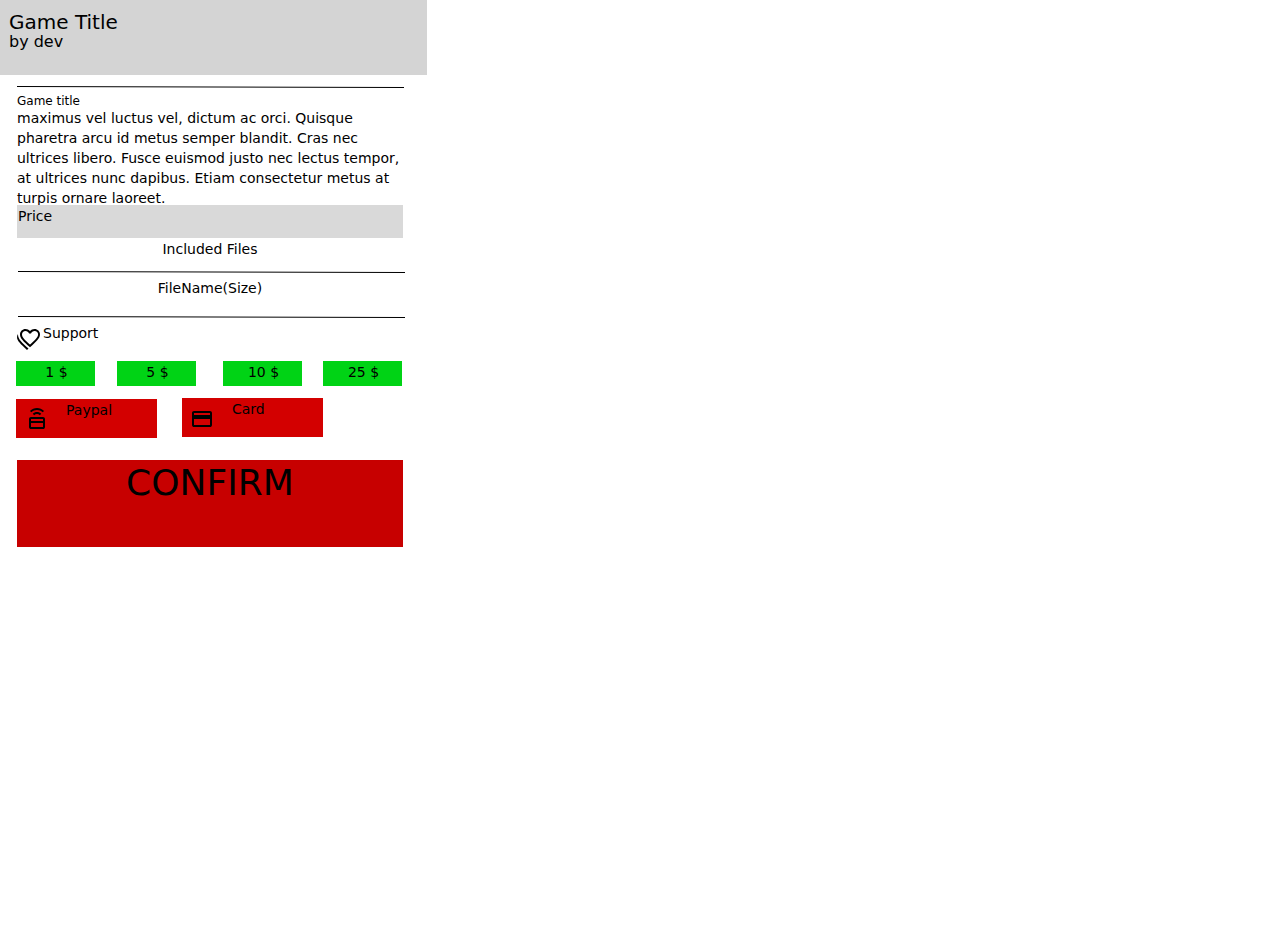
<file: site/purchase.html>
<!DOCTYPE html>
<html>

<head>
    <link href="https://fonts.googleapis.com/css?family=Inter&display=swap" rel="stylesheet" />
    <link href="output.css" rel="stylesheet" />
    <title>Document</title>
</head>

<body>
    <div class="w-[428px] h-[926px] relative overflow-hidden bg-white">
        <div class="w-[428px] h-[49px] absolute left-[-1px] top-[-1px] bg-neutral-300"></div>
        <div class="w-[428px] h-[27px] absolute left-[-1px] top-12 bg-neutral-300"></div>
        <div class="w-[428px] h-[1052px] absolute left-[-1px] top-[75px] bg-white"></div>
        <p class="w-[292px] h-6 absolute left-[9px] top-2 text-xl text-left text-black">Game Title</p>
        <p class="w-[292px] h-6 absolute left-[9px] top-[30px] text-base text-left text-black">by dev</p>
        <div class="w-[388px] h-[231px]">
            <p class="w-[387px] absolute left-[17px] top-[93px] text-xs text-left text-black">Game title</p>
            <p class="w-[387px] absolute left-[17px] top-[108px] text-sm text-left text-black">
                <span class="w-[387px] text-sm text-left text-black">maximus vel luctus vel, dictum ac orci. Quisque
                    pharetra arcu id metus semper blandit. Cras
                    nec ultrices libero. Fusce euismod justo nec lectus tempor, at ultrices nunc dapibus. Etiam
                    consectetur metus at turpis ornare laoreet. </span><br /><span
                    class="w-[387px] text-sm text-left text-black"> </span><br />
            </p>
            <svg width="388" height="2" viewBox="0 0 388 2" fill="none" xmlns="http://www.w3.org/2000/svg"
                class="absolute left-[16.5px] top-[85.5px]" preserveAspectRatio="none">
                <line x1="0.00129199" y1="0.500002" x2="387.001" y2="1.5" stroke="black"></line>
            </svg><svg width="388" height="2" viewBox="0 0 388 2" fill="none" xmlns="http://www.w3.org/2000/svg"
                class="absolute left-[17.5px] top-[270.5px]" preserveAspectRatio="none">
                <line x1="0.00129199" y1="0.500002" x2="387.001" y2="1.5" stroke="black"></line>
            </svg><svg width="388" height="2" viewBox="0 0 388 2" fill="none" xmlns="http://www.w3.org/2000/svg"
                class="absolute left-[17.5px] top-[315.5px]" preserveAspectRatio="none">
                <line x1="0.00129199" y1="0.500002" x2="387.001" y2="1.5" stroke="black"></line>
            </svg>
        </div>
        <div class="w-[386px] h-[33px] absolute left-[17px] top-[205px] bg-[#d9d9d9]"></div>
        <div class="w-[386px] h-[33px] absolute left-[17px] top-[205px] bg-[#d9d9d9]"></div>
        <div class="w-[386px] h-[87px] absolute left-[17px] top-[460px] bg-[#c70000]"></div>
        <div class="w-[79px] h-[25px] absolute left-4 top-[361px] bg-[#00d315]"></div>
        <div class="w-[141px] h-[39px] absolute left-4 top-[399px] bg-[#d30000]"></div>
        <div class="w-[141px] h-[39px] absolute left-[182px] top-[398px] bg-[#d30000]"></div>
        <div class="w-[79px] h-[25px] absolute left-[117px] top-[361px] bg-[#00d315]"></div>
        <svg width="79" height="25" viewBox="0 0 79 25" fill="none" xmlns="http://www.w3.org/2000/svg"
            class="absolute left-[223px] top-[361px]" preserveAspectRatio="none">
            <path d="M0 0H79V25H0V0Z" fill="#00D315"></path>
        </svg>
        <div class="w-[79px] h-[25px] absolute left-[323px] top-[361px] bg-[#00d315]"></div>
        <p class="w-[386px] h-[33px] absolute left-[18px] top-[206px] text-sm text-left text-black">
            Price
        </p>
       <a href="thanks.html"><p class="w-[386px] h-[85px] absolute left-[17px] top-[463px] text-4xl text-center text-black">
            CONFIRM
        </p>
    </a> 
        <p class="w-[79px] h-[25px] absolute left-[17px] top-[362px] text-sm text-center text-black">
            1 $
        </p>
        <p class="w-[92px] h-[39px] absolute left-[66px] top-[400px] text-sm text-left text-black">
            Paypal
        </p>
        <p class="w-[92px] h-[39px] absolute left-[232px] top-[399px] text-sm text-left text-black">
            Card
        </p>
        <p class="w-[79px] h-[25px] absolute left-[118px] top-[362px] text-sm text-center text-black">
            5 $
        </p>
        <p class="w-[79px] h-[25px] absolute left-56 top-[362px] text-sm text-center text-black">10 $</p>
        <p class="w-[79px] h-[25px] absolute left-[324px] top-[362px] text-sm text-center text-black">
            25 $
        </p>
        <p class="w-[386px] h-[33px] absolute left-[17px] top-[239px] text-sm text-center text-black">
            Included Files
        </p>
        <p class="w-[386px] h-[33px] absolute left-[17px] top-[278px] text-sm text-center text-black">
            FileName(Size)
        </p>
        <p class="w-[361px] h-[33px] absolute left-[43px] top-[323px] text-sm text-left text-black">
            Support
        </p>
        <svg width="23" height="21" viewBox="0 0 23 21" fill="none" xmlns="http://www.w3.org/2000/svg"
            class="absolute left-[17px] top-[329px]" preserveAspectRatio="none">
            <path
                d="M11.5 19.6L10 20.9C3.4 15 0 11.9 0 8.1C0 6.9 0.4 5.8 1 4.9C1 5.1 1 5.3 1 5.5C1 10.2 4.9 13.7 11.5 19.6ZM13.1 15.5C17.8 11.2 21 8.4 21.1 5.5C21.1 3.5 19.6 2 17.6 2C16 2 14.5 3 14 4.4H12.1C11.5 3 10 2 8.5 2C6.5 2 5 3.5 5 5.5C5 8.4 8.1 11.2 12.9 15.5L13 15.6M17.5 0C20.6 0 23 2.4 23 5.5C23 9.2 19.6 12.3 13 18.3C6.4 12.4 3 9.3 3 5.5C3 2.4 5.4 0 8.5 0C10.2 0 11.9 0.8 13 2.1C14.1 0.8 15.8 0 17.5 0Z"
                fill="black"></path>
        </svg><svg width="24" height="24" viewBox="0 0 24 24" fill="none" xmlns="http://www.w3.org/2000/svg"
            class="w-6 h-6 absolute left-[190px] top-[407px]" preserveAspectRatio="none">
            <path
                d="M20 8H4V6H20M20 18H4V12H20M20 4H4C2.89 4 2 4.89 2 6V18C2 18.5304 2.21071 19.0391 2.58579 19.4142C2.96086 19.7893 3.46957 20 4 20H20C20.5304 20 21.0391 19.7893 21.4142 19.4142C21.7893 19.0391 22 18.5304 22 18V6C22 4.89 21.1 4 20 4Z"
                fill="black"></path>
        </svg><svg width="16" height="22" viewBox="0 0 16 22" fill="none" xmlns="http://www.w3.org/2000/svg"
            class="absolute left-[29px] top-[408px]" preserveAspectRatio="none">
            <path
                d="M14 9.02H2C1.46957 9.02 0.960859 9.23071 0.585786 9.60579C0.210714 9.98086 0 10.4896 0 11.02V19.02C0 19.5504 0.210714 20.0591 0.585786 20.4342C0.960859 20.8093 1.46957 21.02 2 21.02H14C14.5304 21.02 15.0391 20.8093 15.4142 20.4342C15.7893 20.0591 16 19.5504 16 19.02V11.02C16 10.4896 15.7893 9.98086 15.4142 9.60579C15.0391 9.23071 14.5304 9.02 14 9.02ZM14 19.02H2V15.02H14V19.02ZM14 13.02H2V11.02H14V13.02ZM0.93 2.94L2.34 4.35C5.46 1.22 10.53 1.22 13.66 4.35L15.07 2.94C11.17 -0.98 4.84 -0.98 0.93 2.94ZM3.76 5.77L5.17 7.18C6.73 5.62 9.26 5.62 10.83 7.18L12.24 5.77C9.9 3.43 6.1 3.43 3.76 5.77Z"
                fill="black"></path>
        </svg>
    </div>
</body>

</html>
</file>
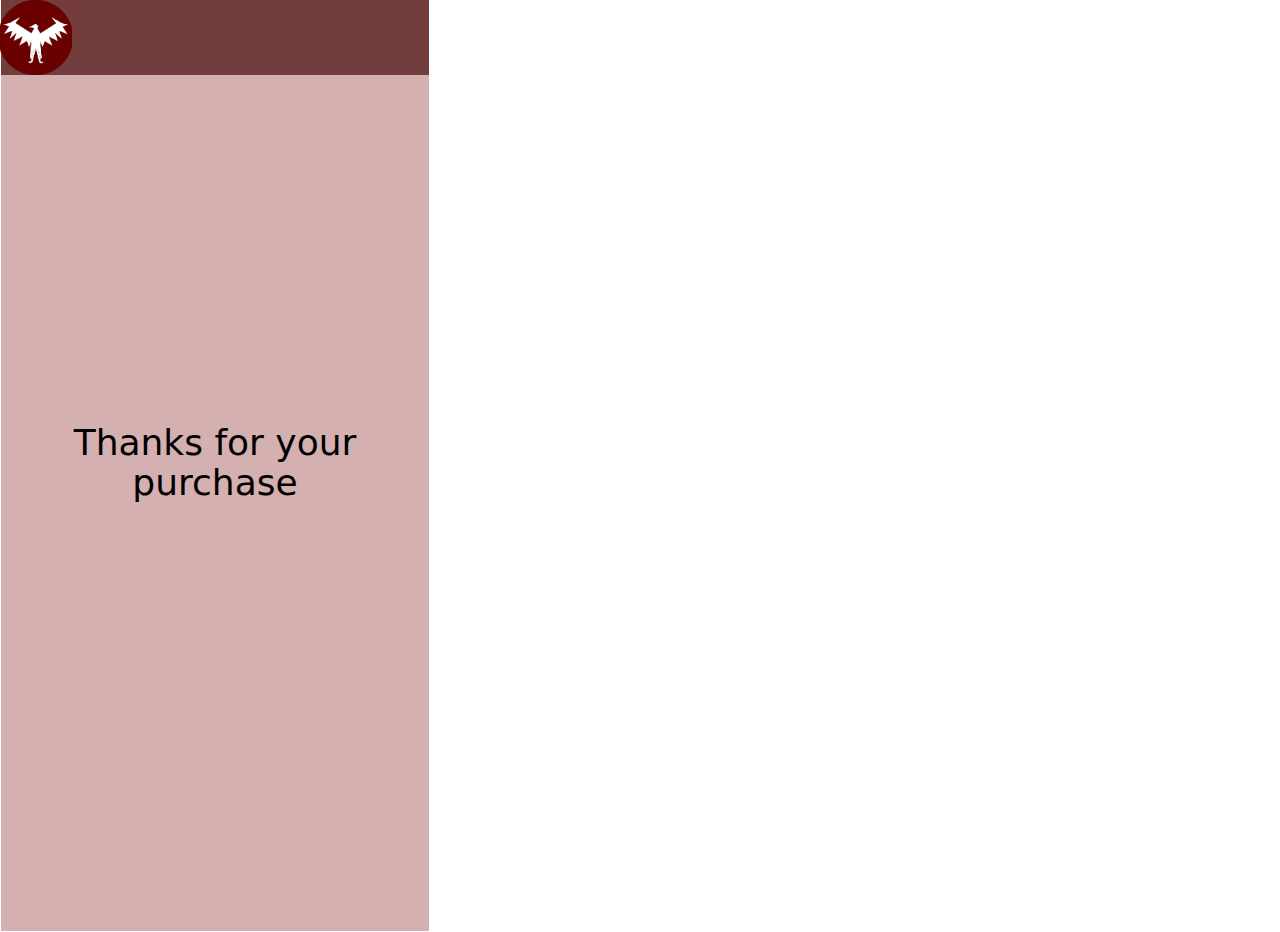
<file: site/thanks.html>
<!DOCTYPE html>
<html>

<head>
    <link href="https://fonts.googleapis.com/css?family=Inter&display=swap" rel="stylesheet" />
    <link href="output.css" rel="stylesheet" />
    <title>Document</title>
</head>
<div class="w-[430px] h-[932px] relative overflow-hidden bg-white">
    <div class="w-[428px] h-[49px] absolute left-px top-[-1px] bg-[#733d3d]"></div>
    <svg width="428" height="869" viewBox="0 0 428 869" fill="none" xmlns="http://www.w3.org/2000/svg"
        class="absolute left-px top-[62px]" preserveAspectRatio="none">
        <path d="M0 0H428V1052H0V0Z" fill="#D5B0B0"></path>
    </svg>
    <div class="w-[428px] h-[27px] absolute left-px top-12 bg-[#733d3d]"></div>
    <a href="index.html"><img src="./images/v2_10.png" class="w-[73px] h-[75px] absolute left-[-1px] top-0 object-cover" /></a>
    <p class="w-[386px] h-[85px] absolute left-[22px] top-[423px] text-4xl text-center text-black">
        Thanks for your purchase
    </p>
</div>
</body>

</html>
</file>
<file: site/output.css>
/*
! tailwindcss v3.2.2 | MIT License | https://tailwindcss.com
*/

/*
1. Prevent padding and border from affecting element width. (https://github.com/mozdevs/cssremedy/issues/4)
2. Allow adding a border to an element by just adding a border-width. (https://github.com/tailwindcss/tailwindcss/pull/116)
*/

*,
::before,
::after {
  box-sizing: border-box;
  /* 1 */
  border-width: 0;
  /* 2 */
  border-style: solid;
  /* 2 */
  border-color: #e5e7eb;
  /* 2 */
}

::before,
::after {
  --tw-content: '';
}

/*
1. Use a consistent sensible line-height in all browsers.
2. Prevent adjustments of font size after orientation changes in iOS.
3. Use a more readable tab size.
4. Use the user's configured `sans` font-family by default.
5. Use the user's configured `sans` font-feature-settings by default.
*/

html {
  line-height: 1.5;
  /* 1 */
  -webkit-text-size-adjust: 100%;
  /* 2 */
  -moz-tab-size: 4;
  /* 3 */
  -o-tab-size: 4;
     tab-size: 4;
  /* 3 */
  font-family: ui-sans-serif, system-ui, -apple-system, BlinkMacSystemFont, "Segoe UI", Roboto, "Helvetica Neue", Arial, "Noto Sans", sans-serif, "Apple Color Emoji", "Segoe UI Emoji", "Segoe UI Symbol", "Noto Color Emoji";
  /* 4 */
  font-feature-settings: normal;
  /* 5 */
}

/*
1. Remove the margin in all browsers.
2. Inherit line-height from `html` so users can set them as a class directly on the `html` element.
*/

body {
  margin: 0;
  /* 1 */
  line-height: inherit;
  /* 2 */
}

/*
1. Add the correct height in Firefox.
2. Correct the inheritance of border color in Firefox. (https://bugzilla.mozilla.org/show_bug.cgi?id=190655)
3. Ensure horizontal rules are visible by default.
*/

hr {
  height: 0;
  /* 1 */
  color: inherit;
  /* 2 */
  border-top-width: 1px;
  /* 3 */
}

/*
Add the correct text decoration in Chrome, Edge, and Safari.
*/

abbr:where([title]) {
  -webkit-text-decoration: underline dotted;
          text-decoration: underline dotted;
}

/*
Remove the default font size and weight for headings.
*/

h1,
h2,
h3,
h4,
h5,
h6 {
  font-size: inherit;
  font-weight: inherit;
}

/*
Reset links to optimize for opt-in styling instead of opt-out.
*/

a {
  color: inherit;
  text-decoration: inherit;
}

/*
Add the correct font weight in Edge and Safari.
*/

b,
strong {
  font-weight: bolder;
}

/*
1. Use the user's configured `mono` font family by default.
2. Correct the odd `em` font sizing in all browsers.
*/

code,
kbd,
samp,
pre {
  font-family: ui-monospace, SFMono-Regular, Menlo, Monaco, Consolas, "Liberation Mono", "Courier New", monospace;
  /* 1 */
  font-size: 1em;
  /* 2 */
}

/*
Add the correct font size in all browsers.
*/

small {
  font-size: 80%;
}

/*
Prevent `sub` and `sup` elements from affecting the line height in all browsers.
*/

sub,
sup {
  font-size: 75%;
  line-height: 0;
  position: relative;
  vertical-align: baseline;
}

sub {
  bottom: -0.25em;
}

sup {
  top: -0.5em;
}

/*
1. Remove text indentation from table contents in Chrome and Safari. (https://bugs.chromium.org/p/chromium/issues/detail?id=999088, https://bugs.webkit.org/show_bug.cgi?id=201297)
2. Correct table border color inheritance in all Chrome and Safari. (https://bugs.chromium.org/p/chromium/issues/detail?id=935729, https://bugs.webkit.org/show_bug.cgi?id=195016)
3. Remove gaps between table borders by default.
*/

table {
  text-indent: 0;
  /* 1 */
  border-color: inherit;
  /* 2 */
  border-collapse: collapse;
  /* 3 */
}

/*
1. Change the font styles in all browsers.
2. Remove the margin in Firefox and Safari.
3. Remove default padding in all browsers.
*/

button,
input,
optgroup,
select,
textarea {
  font-family: inherit;
  /* 1 */
  font-size: 100%;
  /* 1 */
  font-weight: inherit;
  /* 1 */
  line-height: inherit;
  /* 1 */
  color: inherit;
  /* 1 */
  margin: 0;
  /* 2 */
  padding: 0;
  /* 3 */
}

/*
Remove the inheritance of text transform in Edge and Firefox.
*/

button,
select {
  text-transform: none;
}

/*
1. Correct the inability to style clickable types in iOS and Safari.
2. Remove default button styles.
*/

button,
[type='button'],
[type='reset'],
[type='submit'] {
  -webkit-appearance: button;
  /* 1 */
  background-color: transparent;
  /* 2 */
  background-image: none;
  /* 2 */
}

/*
Use the modern Firefox focus style for all focusable elements.
*/

:-moz-focusring {
  outline: auto;
}

/*
Remove the additional `:invalid` styles in Firefox. (https://github.com/mozilla/gecko-dev/blob/2f9eacd9d3d995c937b4251a5557d95d494c9be1/layout/style/res/forms.css#L728-L737)
*/

:-moz-ui-invalid {
  box-shadow: none;
}

/*
Add the correct vertical alignment in Chrome and Firefox.
*/

progress {
  vertical-align: baseline;
}

/*
Correct the cursor style of increment and decrement buttons in Safari.
*/

::-webkit-inner-spin-button,
::-webkit-outer-spin-button {
  height: auto;
}

/*
1. Correct the odd appearance in Chrome and Safari.
2. Correct the outline style in Safari.
*/

[type='search'] {
  -webkit-appearance: textfield;
  /* 1 */
  outline-offset: -2px;
  /* 2 */
}

/*
Remove the inner padding in Chrome and Safari on macOS.
*/

::-webkit-search-decoration {
  -webkit-appearance: none;
}

/*
1. Correct the inability to style clickable types in iOS and Safari.
2. Change font properties to `inherit` in Safari.
*/

::-webkit-file-upload-button {
  -webkit-appearance: button;
  /* 1 */
  font: inherit;
  /* 2 */
}

/*
Add the correct display in Chrome and Safari.
*/

summary {
  display: list-item;
}

/*
Removes the default spacing and border for appropriate elements.
*/

blockquote,
dl,
dd,
h1,
h2,
h3,
h4,
h5,
h6,
hr,
figure,
p,
pre {
  margin: 0;
}

fieldset {
  margin: 0;
  padding: 0;
}

legend {
  padding: 0;
}

ol,
ul,
menu {
  list-style: none;
  margin: 0;
  padding: 0;
}

/*
Prevent resizing textareas horizontally by default.
*/

textarea {
  resize: vertical;
}

/*
1. Reset the default placeholder opacity in Firefox. (https://github.com/tailwindlabs/tailwindcss/issues/3300)
2. Set the default placeholder color to the user's configured gray 400 color.
*/

input::-moz-placeholder, textarea::-moz-placeholder {
  opacity: 1;
  /* 1 */
  color: #9ca3af;
  /* 2 */
}

input::placeholder,
textarea::placeholder {
  opacity: 1;
  /* 1 */
  color: #9ca3af;
  /* 2 */
}

/*
Set the default cursor for buttons.
*/

button,
[role="button"] {
  cursor: pointer;
}

/*
Make sure disabled buttons don't get the pointer cursor.
*/

:disabled {
  cursor: default;
}

/*
1. Make replaced elements `display: block` by default. (https://github.com/mozdevs/cssremedy/issues/14)
2. Add `vertical-align: middle` to align replaced elements more sensibly by default. (https://github.com/jensimmons/cssremedy/issues/14#issuecomment-634934210)
   This can trigger a poorly considered lint error in some tools but is included by design.
*/

img,
svg,
video,
canvas,
audio,
iframe,
embed,
object {
  display: block;
  /* 1 */
  vertical-align: middle;
  /* 2 */
}

/*
Constrain images and videos to the parent width and preserve their intrinsic aspect ratio. (https://github.com/mozdevs/cssremedy/issues/14)
*/

img,
video {
  max-width: 100%;
  height: auto;
}

/* Make elements with the HTML hidden attribute stay hidden by default */

[hidden] {
  display: none;
}

*, ::before, ::after {
  --tw-border-spacing-x: 0;
  --tw-border-spacing-y: 0;
  --tw-translate-x: 0;
  --tw-translate-y: 0;
  --tw-rotate: 0;
  --tw-skew-x: 0;
  --tw-skew-y: 0;
  --tw-scale-x: 1;
  --tw-scale-y: 1;
  --tw-pan-x:  ;
  --tw-pan-y:  ;
  --tw-pinch-zoom:  ;
  --tw-scroll-snap-strictness: proximity;
  --tw-ordinal:  ;
  --tw-slashed-zero:  ;
  --tw-numeric-figure:  ;
  --tw-numeric-spacing:  ;
  --tw-numeric-fraction:  ;
  --tw-ring-inset:  ;
  --tw-ring-offset-width: 0px;
  --tw-ring-offset-color: #fff;
  --tw-ring-color: rgb(59 130 246 / 0.5);
  --tw-ring-offset-shadow: 0 0 #0000;
  --tw-ring-shadow: 0 0 #0000;
  --tw-shadow: 0 0 #0000;
  --tw-shadow-colored: 0 0 #0000;
  --tw-blur:  ;
  --tw-brightness:  ;
  --tw-contrast:  ;
  --tw-grayscale:  ;
  --tw-hue-rotate:  ;
  --tw-invert:  ;
  --tw-saturate:  ;
  --tw-sepia:  ;
  --tw-drop-shadow:  ;
  --tw-backdrop-blur:  ;
  --tw-backdrop-brightness:  ;
  --tw-backdrop-contrast:  ;
  --tw-backdrop-grayscale:  ;
  --tw-backdrop-hue-rotate:  ;
  --tw-backdrop-invert:  ;
  --tw-backdrop-opacity:  ;
  --tw-backdrop-saturate:  ;
  --tw-backdrop-sepia:  ;
}

::backdrop {
  --tw-border-spacing-x: 0;
  --tw-border-spacing-y: 0;
  --tw-translate-x: 0;
  --tw-translate-y: 0;
  --tw-rotate: 0;
  --tw-skew-x: 0;
  --tw-skew-y: 0;
  --tw-scale-x: 1;
  --tw-scale-y: 1;
  --tw-pan-x:  ;
  --tw-pan-y:  ;
  --tw-pinch-zoom:  ;
  --tw-scroll-snap-strictness: proximity;
  --tw-ordinal:  ;
  --tw-slashed-zero:  ;
  --tw-numeric-figure:  ;
  --tw-numeric-spacing:  ;
  --tw-numeric-fraction:  ;
  --tw-ring-inset:  ;
  --tw-ring-offset-width: 0px;
  --tw-ring-offset-color: #fff;
  --tw-ring-color: rgb(59 130 246 / 0.5);
  --tw-ring-offset-shadow: 0 0 #0000;
  --tw-ring-shadow: 0 0 #0000;
  --tw-shadow: 0 0 #0000;
  --tw-shadow-colored: 0 0 #0000;
  --tw-blur:  ;
  --tw-brightness:  ;
  --tw-contrast:  ;
  --tw-grayscale:  ;
  --tw-hue-rotate:  ;
  --tw-invert:  ;
  --tw-saturate:  ;
  --tw-sepia:  ;
  --tw-drop-shadow:  ;
  --tw-backdrop-blur:  ;
  --tw-backdrop-brightness:  ;
  --tw-backdrop-contrast:  ;
  --tw-backdrop-grayscale:  ;
  --tw-backdrop-hue-rotate:  ;
  --tw-backdrop-invert:  ;
  --tw-backdrop-opacity:  ;
  --tw-backdrop-saturate:  ;
  --tw-backdrop-sepia:  ;
}

.absolute {
  position: absolute;
}

.relative {
  position: relative;
}

.left-\[-1px\] {
  left: -1px;
}

.top-\[-1px\] {
  top: -1px;
}

.top-12 {
  top: 3rem;
}

.top-0 {
  top: 0px;
}

.left-\[298px\] {
  left: 298px;
}

.top-\[13px\] {
  top: 13px;
}

.left-\[327px\] {
  left: 327px;
}

.left-\[351px\] {
  left: 351px;
}

.top-\[17px\] {
  top: 17px;
}

.left-\[404px\] {
  left: 404px;
}

.top-\[75px\] {
  top: 75px;
}

.left-\[9\.5px\] {
  left: 9.5px;
}

.top-\[87\.5px\] {
  top: 87.5px;
}

.left-\[11\.5px\] {
  left: 11.5px;
}

.top-\[122\.5px\] {
  top: 122.5px;
}

.left-\[61\.5px\] {
  left: 61.5px;
}

.top-\[90\.5px\] {
  top: 90.5px;
}

.left-\[346\.5px\] {
  left: 346.5px;
}

.top-\[125px\] {
  top: 125px;
}

.left-\[15px\] {
  left: 15px;
}

.top-\[92px\] {
  top: 92px;
}

.top-\[167\.5px\] {
  top: 167.5px;
}

.left-\[17px\] {
  left: 17px;
}

.top-\[174px\] {
  top: 174px;
}

.left-\[273px\] {
  left: 273px;
}

.top-\[189px\] {
  top: 189px;
}

.top-\[213px\] {
  top: 213px;
}

.top-\[228px\] {
  top: 228px;
}

.top-\[252px\] {
  top: 252px;
}

.top-\[267px\] {
  top: 267px;
}

.top-\[291px\] {
  top: 291px;
}

.top-\[306px\] {
  top: 306px;
}

.left-5 {
  left: 1.25rem;
}

.top-\[330px\] {
  top: 330px;
}

.left-\[276px\] {
  left: 276px;
}

.top-\[345px\] {
  top: 345px;
}

.top-\[369px\] {
  top: 369px;
}

.top-96 {
  top: 24rem;
}

.top-\[408px\] {
  top: 408px;
}

.top-\[423px\] {
  top: 423px;
}

.top-\[447px\] {
  top: 447px;
}

.top-\[462px\] {
  top: 462px;
}

.left-\[21px\] {
  left: 21px;
}

.top-\[486px\] {
  top: 486px;
}

.left-\[277px\] {
  left: 277px;
}

.top-\[501px\] {
  top: 501px;
}

.top-\[525px\] {
  top: 525px;
}

.top-\[540px\] {
  top: 540px;
}

.top-\[564px\] {
  top: 564px;
}

.top-\[579px\] {
  top: 579px;
}

.top-\[603px\] {
  top: 603px;
}

.top-\[618px\] {
  top: 618px;
}

.left-6 {
  left: 1.5rem;
}

.top-\[642px\] {
  top: 642px;
}

.left-\[280px\] {
  left: 280px;
}

.top-\[657px\] {
  top: 657px;
}

.top-\[681px\] {
  top: 681px;
}

.top-\[696px\] {
  top: 696px;
}

.top-\[720px\] {
  top: 720px;
}

.top-\[735px\] {
  top: 735px;
}

.top-\[759px\] {
  top: 759px;
}

.top-\[774px\] {
  top: 774px;
}

.top-\[798px\] {
  top: 798px;
}

.top-\[813px\] {
  top: 813px;
}

.top-\[837px\] {
  top: 837px;
}

.top-\[852px\] {
  top: 852px;
}

.top-\[876px\] {
  top: 876px;
}

.top-\[891px\] {
  top: 891px;
}

.top-\[915px\] {
  top: 915px;
}

.top-\[930px\] {
  top: 930px;
}

.top-\[954px\] {
  top: 954px;
}

.top-\[969px\] {
  top: 969px;
}

.left-\[173px\] {
  left: 173px;
}

.top-\[88px\] {
  top: 88px;
}

.left-\[65px\] {
  left: 65px;
}

.top-\[92\.5px\] {
  top: 92.5px;
}

.top-\[99px\] {
  top: 99px;
}

.top-\[114px\] {
  top: 114px;
}

.top-\[136px\] {
  top: 136px;
}

.top-\[151px\] {
  top: 151px;
}

.top-\[173px\] {
  top: 173px;
}

.top-\[188px\] {
  top: 188px;
}

.top-\[210px\] {
  top: 210px;
}

.top-\[225px\] {
  top: 225px;
}

.top-\[247px\] {
  top: 247px;
}

.top-\[262px\] {
  top: 262px;
}

.top-\[284px\] {
  top: 284px;
}

.top-\[299px\] {
  top: 299px;
}

.top-\[321px\] {
  top: 321px;
}

.top-\[336px\] {
  top: 336px;
}

.top-\[358px\] {
  top: 358px;
}

.top-\[373px\] {
  top: 373px;
}

.top-\[395px\] {
  top: 395px;
}

.top-\[410px\] {
  top: 410px;
}

.top-\[432px\] {
  top: 432px;
}

.top-\[469px\] {
  top: 469px;
}

.top-\[484px\] {
  top: 484px;
}

.top-\[506px\] {
  top: 506px;
}

.top-\[521px\] {
  top: 521px;
}

.top-\[543px\] {
  top: 543px;
}

.top-\[558px\] {
  top: 558px;
}

.top-\[580px\] {
  top: 580px;
}

.top-\[595px\] {
  top: 595px;
}

.top-\[617px\] {
  top: 617px;
}

.top-\[632px\] {
  top: 632px;
}

.top-\[654px\] {
  top: 654px;
}

.top-\[669px\] {
  top: 669px;
}

.top-\[691px\] {
  top: 691px;
}

.top-\[706px\] {
  top: 706px;
}

.top-\[728px\] {
  top: 728px;
}

.top-\[743px\] {
  top: 743px;
}

.top-\[765px\] {
  top: 765px;
}

.top-\[780px\] {
  top: 780px;
}

.top-\[802px\] {
  top: 802px;
}

.top-\[817px\] {
  top: 817px;
}

.top-\[839px\] {
  top: 839px;
}

.top-\[854px\] {
  top: 854px;
}

.top-\[913px\] {
  top: 913px;
}

.top-\[928px\] {
  top: 928px;
}

.top-\[950px\] {
  top: 950px;
}

.top-\[965px\] {
  top: 965px;
}

.left-\[9px\] {
  left: 9px;
}

.top-\[87px\] {
  top: 87px;
}

.top-\[111px\] {
  top: 111px;
}

.top-\[152px\] {
  top: 152px;
}

.top-\[167px\] {
  top: 167px;
}

.left-\[16\.5px\] {
  left: 16.5px;
}

.top-\[280\.5px\] {
  top: 280.5px;
}

.top-\[298px\] {
  top: 298px;
}

.top-\[313px\] {
  top: 313px;
}

.top-\[426\.5px\] {
  top: 426.5px;
}

.top-\[444px\] {
  top: 444px;
}

.top-\[459px\] {
  top: 459px;
}

.left-\[19\.5px\] {
  left: 19.5px;
}

.top-\[572\.5px\] {
  top: 572.5px;
}

.top-\[590px\] {
  top: 590px;
}

.top-\[605px\] {
  top: 605px;
}

.left-\[23\.5px\] {
  left: 23.5px;
}

.top-\[718\.5px\] {
  top: 718.5px;
}

.top-\[736px\] {
  top: 736px;
}

.top-\[751px\] {
  top: 751px;
}

.top-\[864\.5px\] {
  top: 864.5px;
}

.top-\[128\.5px\] {
  top: 128.5px;
}

.top-\[93\.5px\] {
  top: 93.5px;
}

.top-\[141px\] {
  top: 141px;
}

.top-\[156px\] {
  top: 156px;
}

.top-\[269\.5px\] {
  top: 269.5px;
}

.top-\[287px\] {
  top: 287px;
}

.top-\[302px\] {
  top: 302px;
}

.top-\[415\.5px\] {
  top: 415.5px;
}

.top-\[433px\] {
  top: 433px;
}

.top-\[448px\] {
  top: 448px;
}

.top-\[561\.5px\] {
  top: 561.5px;
}

.top-\[594px\] {
  top: 594px;
}

.top-\[707\.5px\] {
  top: 707.5px;
}

.top-\[725px\] {
  top: 725px;
}

.top-\[740px\] {
  top: 740px;
}

.top-\[853\.5px\] {
  top: 853.5px;
}

.top-\[871px\] {
  top: 871px;
}

.top-\[886px\] {
  top: 886px;
}

.top-\[999\.5px\] {
  top: 999.5px;
}

.left-\[12\.5px\] {
  left: 12.5px;
}

.top-\[157\.5px\] {
  top: 157.5px;
}

.left-\[17\.58px\] {
  left: 17.58px;
}

.top-\[161\.38px\] {
  top: 161.38px;
}

.left-\[15\.03px\] {
  left: 15.03px;
}

.top-\[297\.81px\] {
  top: 297.81px;
}

.left-\[16\.56px\] {
  left: 16.56px;
}

.top-\[339\.05px\] {
  top: 339.05px;
}

.left-\[21\.13px\] {
  left: 21.13px;
}

.top-\[274\.5px\] {
  top: 274.5px;
}

.top-\[291\.01px\] {
  top: 291.01px;
}

.top-\[320\.14px\] {
  top: 320.14px;
}

.left-\[230\.5px\] {
  left: 230.5px;
}

.left-\[235\.58px\] {
  left: 235.58px;
}

.left-\[233\.03px\] {
  left: 233.03px;
}

.left-\[234\.56px\] {
  left: 234.56px;
}

.left-\[239\.13px\] {
  left: 239.13px;
}

.top-\[357\.5px\] {
  top: 357.5px;
}

.top-\[361\.38px\] {
  top: 361.38px;
}

.top-\[497\.81px\] {
  top: 497.81px;
}

.top-\[539\.05px\] {
  top: 539.05px;
}

.top-\[474\.5px\] {
  top: 474.5px;
}

.top-\[491\.01px\] {
  top: 491.01px;
}

.top-\[520\.14px\] {
  top: 520.14px;
}

.top-\[557\.5px\] {
  top: 557.5px;
}

.top-\[561\.38px\] {
  top: 561.38px;
}

.top-\[697\.81px\] {
  top: 697.81px;
}

.top-\[739\.05px\] {
  top: 739.05px;
}

.top-\[674\.5px\] {
  top: 674.5px;
}

.top-\[691\.01px\] {
  top: 691.01px;
}

.top-\[720\.14px\] {
  top: 720.14px;
}

.top-\[757\.5px\] {
  top: 757.5px;
}

.top-\[761\.38px\] {
  top: 761.38px;
}

.top-\[897\.81px\] {
  top: 897.81px;
}

.top-\[939\.05px\] {
  top: 939.05px;
}

.top-\[874\.5px\] {
  top: 874.5px;
}

.top-\[891\.01px\] {
  top: 891.01px;
}

.top-\[920\.14px\] {
  top: 920.14px;
}

.left-\[18px\] {
  left: 18px;
}

.top-\[89px\] {
  top: 89px;
}

.top-\[120px\] {
  top: 120px;
}

.left-\[136px\] {
  left: 136px;
}

.top-\[917px\] {
  top: 917px;
}

.top-\[946px\] {
  top: 946px;
}

.top-\[970px\] {
  top: 970px;
}

.left-4 {
  left: 1rem;
}

.top-\[1004px\] {
  top: 1004px;
}

.top-\[1160px\] {
  top: 1160px;
}

.top-\[1204px\] {
  top: 1204px;
}

.top-\[1035px\] {
  top: 1035px;
}

.top-\[143px\] {
  top: 143px;
}

.top-36 {
  top: 9rem;
}

.top-\[911px\] {
  top: 911px;
}

.top-\[1234px\] {
  top: 1234px;
}

.top-\[912px\] {
  top: 912px;
}

.top-\[1235px\] {
  top: 1235px;
}

.left-0 {
  left: 0px;
}

.top-\[352px\] {
  top: 352px;
}

.top-\[1281px\] {
  top: 1281px;
}

.top-\[1303px\] {
  top: 1303px;
}

.top-\[1318px\] {
  top: 1318px;
}

.left-\[20\.5px\] {
  left: 20.5px;
}

.top-\[1431\.5px\] {
  top: 1431.5px;
}

.top-\[1449px\] {
  top: 1449px;
}

.top-\[1464px\] {
  top: 1464px;
}

.top-\[1577\.5px\] {
  top: 1577.5px;
}

.top-\[1595px\] {
  top: 1595px;
}

.top-\[1610px\] {
  top: 1610px;
}

.top-\[1723\.5px\] {
  top: 1723.5px;
}

.top-\[1741px\] {
  top: 1741px;
}

.top-\[1756px\] {
  top: 1756px;
}

.top-\[1869\.5px\] {
  top: 1869.5px;
}

.top-\[1887px\] {
  top: 1887px;
}

.top-\[1902px\] {
  top: 1902px;
}

.top-\[2015\.5px\] {
  top: 2015.5px;
}

.top-\[2033px\] {
  top: 2033px;
}

.top-\[2048px\] {
  top: 2048px;
}

.top-\[2161\.5px\] {
  top: 2161.5px;
}

.left-\[7\.5px\] {
  left: 7.5px;
}

.left-1 {
  left: 0.25rem;
}

.top-\[250px\] {
  top: 250px;
}

.left-\[59px\] {
  left: 59px;
}

.top-\[16px\] {
  top: 16px;
}

.top-2 {
  top: 0.5rem;
}

.top-\[30px\] {
  top: 30px;
}

.top-\[93px\] {
  top: 93px;
}

.top-\[108px\] {
  top: 108px;
}

.top-\[85\.5px\] {
  top: 85.5px;
}

.left-\[17\.5px\] {
  left: 17.5px;
}

.top-\[270\.5px\] {
  top: 270.5px;
}

.top-\[315\.5px\] {
  top: 315.5px;
}

.top-\[205px\] {
  top: 205px;
}

.top-\[460px\] {
  top: 460px;
}

.top-\[361px\] {
  top: 361px;
}

.top-\[399px\] {
  top: 399px;
}

.left-\[182px\] {
  left: 182px;
}

.top-\[398px\] {
  top: 398px;
}

.left-\[117px\] {
  left: 117px;
}

.left-\[223px\] {
  left: 223px;
}

.left-\[323px\] {
  left: 323px;
}

.top-\[206px\] {
  top: 206px;
}

.top-\[463px\] {
  top: 463px;
}

.top-\[362px\] {
  top: 362px;
}

.left-\[66px\] {
  left: 66px;
}

.top-\[400px\] {
  top: 400px;
}

.left-\[232px\] {
  left: 232px;
}

.left-\[118px\] {
  left: 118px;
}

.left-56 {
  left: 14rem;
}

.left-\[324px\] {
  left: 324px;
}

.top-\[239px\] {
  top: 239px;
}

.top-\[278px\] {
  top: 278px;
}

.left-\[43px\] {
  left: 43px;
}

.top-\[323px\] {
  top: 323px;
}

.top-\[329px\] {
  top: 329px;
}

.left-\[190px\] {
  left: 190px;
}

.top-\[407px\] {
  top: 407px;
}

.left-\[29px\] {
  left: 29px;
}

.left-px {
  left: 1px;
}

.top-\[62px\] {
  top: 62px;
}

.left-\[22px\] {
  left: 22px;
}

.left-\[-0\.5px\] {
  left: -0.5px;
}

.top-\[-0\.5px\] {
  top: -0.5px;
}

.top-\[0\.5px\] {
  top: 0.5px;
}

.top-\[82px\] {
  top: 82px;
}

.top-\[183\.5px\] {
  top: 183.5px;
}

.left-\[218\.5px\] {
  left: 218.5px;
}

.top-\[364px\] {
  top: 364px;
}

.top-\[183px\] {
  top: 183px;
}

.left-\[218px\] {
  left: 218px;
}

.top-\[182px\] {
  top: 182px;
}

.col-span-2 {
  grid-column: span 2 / span 2;
}

.flex {
  display: flex;
}

.grid {
  display: grid;
}

.h-\[1017px\] {
  height: 1017px;
}

.h-\[49px\] {
  height: 49px;
}

.h-\[27px\] {
  height: 27px;
}

.h-\[75px\] {
  height: 75px;
}

.h-6 {
  height: 1.5rem;
}

.h-\[1052px\] {
  height: 1052px;
}

.h-\[58px\] {
  height: 58px;
}

.h-\[19px\] {
  height: 19px;
}

.h-\[849px\] {
  height: 849px;
}

.h-\[30px\] {
  height: 30px;
}

.h-\[926px\] {
  height: 926px;
}

.h-\[1442px\] {
  height: 1442px;
}

.h-\[887px\] {
  height: 887px;
}

.h-\[134px\] {
  height: 134px;
}

.h-\[911px\] {
  height: 911px;
}

.h-\[872px\] {
  height: 872px;
}

.h-\[42px\] {
  height: 42px;
}

.h-\[200px\] {
  height: 200px;
}

.h-\[109\.71px\] {
  height: 109.71px;
}

.h-\[15\.53px\] {
  height: 15.53px;
}

.h-\[16\.5px\] {
  height: 16.5px;
}

.h-\[22\.33px\] {
  height: 22.33px;
}

.h-\[14\.56px\] {
  height: 14.56px;
}

.h-\[2171px\] {
  height: 2171px;
}

.h-\[2095px\] {
  height: 2095px;
}

.h-\[125px\] {
  height: 125px;
}

.h-\[164px\] {
  height: 164px;
}

.h-\[574px\] {
  height: 574px;
}

.h-\[850px\] {
  height: 850px;
}

.h-full {
  height: 100%;
}

.h-1\/2 {
  height: 50%;
}

.h-\[45px\] {
  height: 45px;
}

.h-\[29px\] {
  height: 29px;
}

.h-32 {
  height: 8rem;
}

.h-\[231px\] {
  height: 231px;
}

.h-\[33px\] {
  height: 33px;
}

.h-\[87px\] {
  height: 87px;
}

.h-\[25px\] {
  height: 25px;
}

.h-\[39px\] {
  height: 39px;
}

.h-\[85px\] {
  height: 85px;
}

.h-\[932px\] {
  height: 932px;
}

.h-\[76px\] {
  height: 76px;
}

.h-\[562px\] {
  height: 562px;
}

.h-\[165px\] {
  height: 165px;
}

.w-\[428px\] {
  width: 428px;
}

.w-\[73px\] {
  width: 73px;
}

.w-6 {
  width: 1.5rem;
}

.w-14 {
  width: 3.5rem;
}

.w-\[411px\] {
  width: 411px;
}

.w-\[332px\] {
  width: 332px;
}

.w-\[135px\] {
  width: 135px;
}

.w-\[71px\] {
  width: 71px;
}

.w-\[329px\] {
  width: 329px;
}

.w-\[408px\] {
  width: 408px;
}

.w-\[387px\] {
  width: 387px;
}

.w-\[131px\] {
  width: 131px;
}

.w-\[113px\] {
  width: 113px;
}

.w-\[292px\] {
  width: 292px;
}

.w-\[190px\] {
  width: 190px;
}

.w-\[179\.84px\] {
  width: 179.84px;
}

.w-\[16\.26px\] {
  width: 16.26px;
}

.w-\[176\.79px\] {
  width: 176.79px;
}

.w-\[114px\] {
  width: 114px;
}

.w-\[145px\] {
  width: 145px;
}

.w-\[219px\] {
  width: 219px;
}

.w-11 {
  width: 2.75rem;
}

.w-full {
  width: 100%;
}

.w-\[55px\] {
  width: 55px;
}

.w-12 {
  width: 3rem;
}

.w-\[100px\] {
  width: 100px;
}

.w-\[388px\] {
  width: 388px;
}

.w-\[386px\] {
  width: 386px;
}

.w-\[79px\] {
  width: 79px;
}

.w-\[141px\] {
  width: 141px;
}

.w-\[92px\] {
  width: 92px;
}

.w-\[361px\] {
  width: 361px;
}

.w-\[430px\] {
  width: 430px;
}

.w-\[389px\] {
  width: 389px;
}

.w-\[209px\] {
  width: 209px;
}

.grid-cols-1 {
  grid-template-columns: repeat(1, minmax(0, 1fr));
}

.grid-cols-2 {
  grid-template-columns: repeat(2, minmax(0, 1fr));
}

.grid-rows-1 {
  grid-template-rows: repeat(1, minmax(0, 1fr));
}

.grid-rows-2 {
  grid-template-rows: repeat(2, minmax(0, 1fr));
}

.flex-row-reverse {
  flex-direction: row-reverse;
}

.place-items-center {
  place-items: center;
}

.content-center {
  align-content: center;
}

.justify-items-end {
  justify-items: end;
}

.place-self-start {
  place-self: start;
}

.place-self-end {
  place-self: end;
}

.place-self-center {
  place-self: center;
}

.self-end {
  align-self: flex-end;
}

.justify-self-start {
  justify-self: start;
}

.justify-self-end {
  justify-self: end;
}

.overflow-hidden {
  overflow: hidden;
}

.border {
  border-width: 1px;
}

.border-black {
  --tw-border-opacity: 1;
  border-color: rgb(0 0 0 / var(--tw-border-opacity));
}

.bg-white {
  --tw-bg-opacity: 1;
  background-color: rgb(255 255 255 / var(--tw-bg-opacity));
}

.bg-\[\#733d3d\] {
  --tw-bg-opacity: 1;
  background-color: rgb(115 61 61 / var(--tw-bg-opacity));
}

.bg-\[\#d4b0b0\] {
  --tw-bg-opacity: 1;
  background-color: rgb(212 176 176 / var(--tw-bg-opacity));
}

.bg-\[\#6b5959\] {
  --tw-bg-opacity: 1;
  background-color: rgb(107 89 89 / var(--tw-bg-opacity));
}

.bg-transparent {
  background-color: transparent;
}

.bg-neutral-300 {
  --tw-bg-opacity: 1;
  background-color: rgb(212 212 212 / var(--tw-bg-opacity));
}

.bg-\[\#d9d9d9\] {
  --tw-bg-opacity: 1;
  background-color: rgb(217 217 217 / var(--tw-bg-opacity));
}

.bg-\[\#c70000\] {
  --tw-bg-opacity: 1;
  background-color: rgb(199 0 0 / var(--tw-bg-opacity));
}

.bg-\[\#00d315\] {
  --tw-bg-opacity: 1;
  background-color: rgb(0 211 21 / var(--tw-bg-opacity));
}

.bg-\[\#d30000\] {
  --tw-bg-opacity: 1;
  background-color: rgb(211 0 0 / var(--tw-bg-opacity));
}

.object-cover {
  -o-object-fit: cover;
     object-fit: cover;
}

.text-left {
  text-align: left;
}

.text-center {
  text-align: center;
}

.text-right {
  text-align: right;
}

.text-xs {
  font-size: 0.75rem;
  line-height: 1rem;
}

.text-xl {
  font-size: 1.25rem;
  line-height: 1.75rem;
}

.text-base {
  font-size: 1rem;
  line-height: 1.5rem;
}

.text-sm {
  font-size: 0.875rem;
  line-height: 1.25rem;
}

.text-\[10px\] {
  font-size: 10px;
}

.text-4xl {
  font-size: 2.25rem;
  line-height: 2.5rem;
}

.text-white {
  --tw-text-opacity: 1;
  color: rgb(255 255 255 / var(--tw-text-opacity));
}

.text-black {
  --tw-text-opacity: 1;
  color: rgb(0 0 0 / var(--tw-text-opacity));
}

@media (min-width: 768px) {
  .md\:w-full {
    width: 100%;
  }
}
</file>
